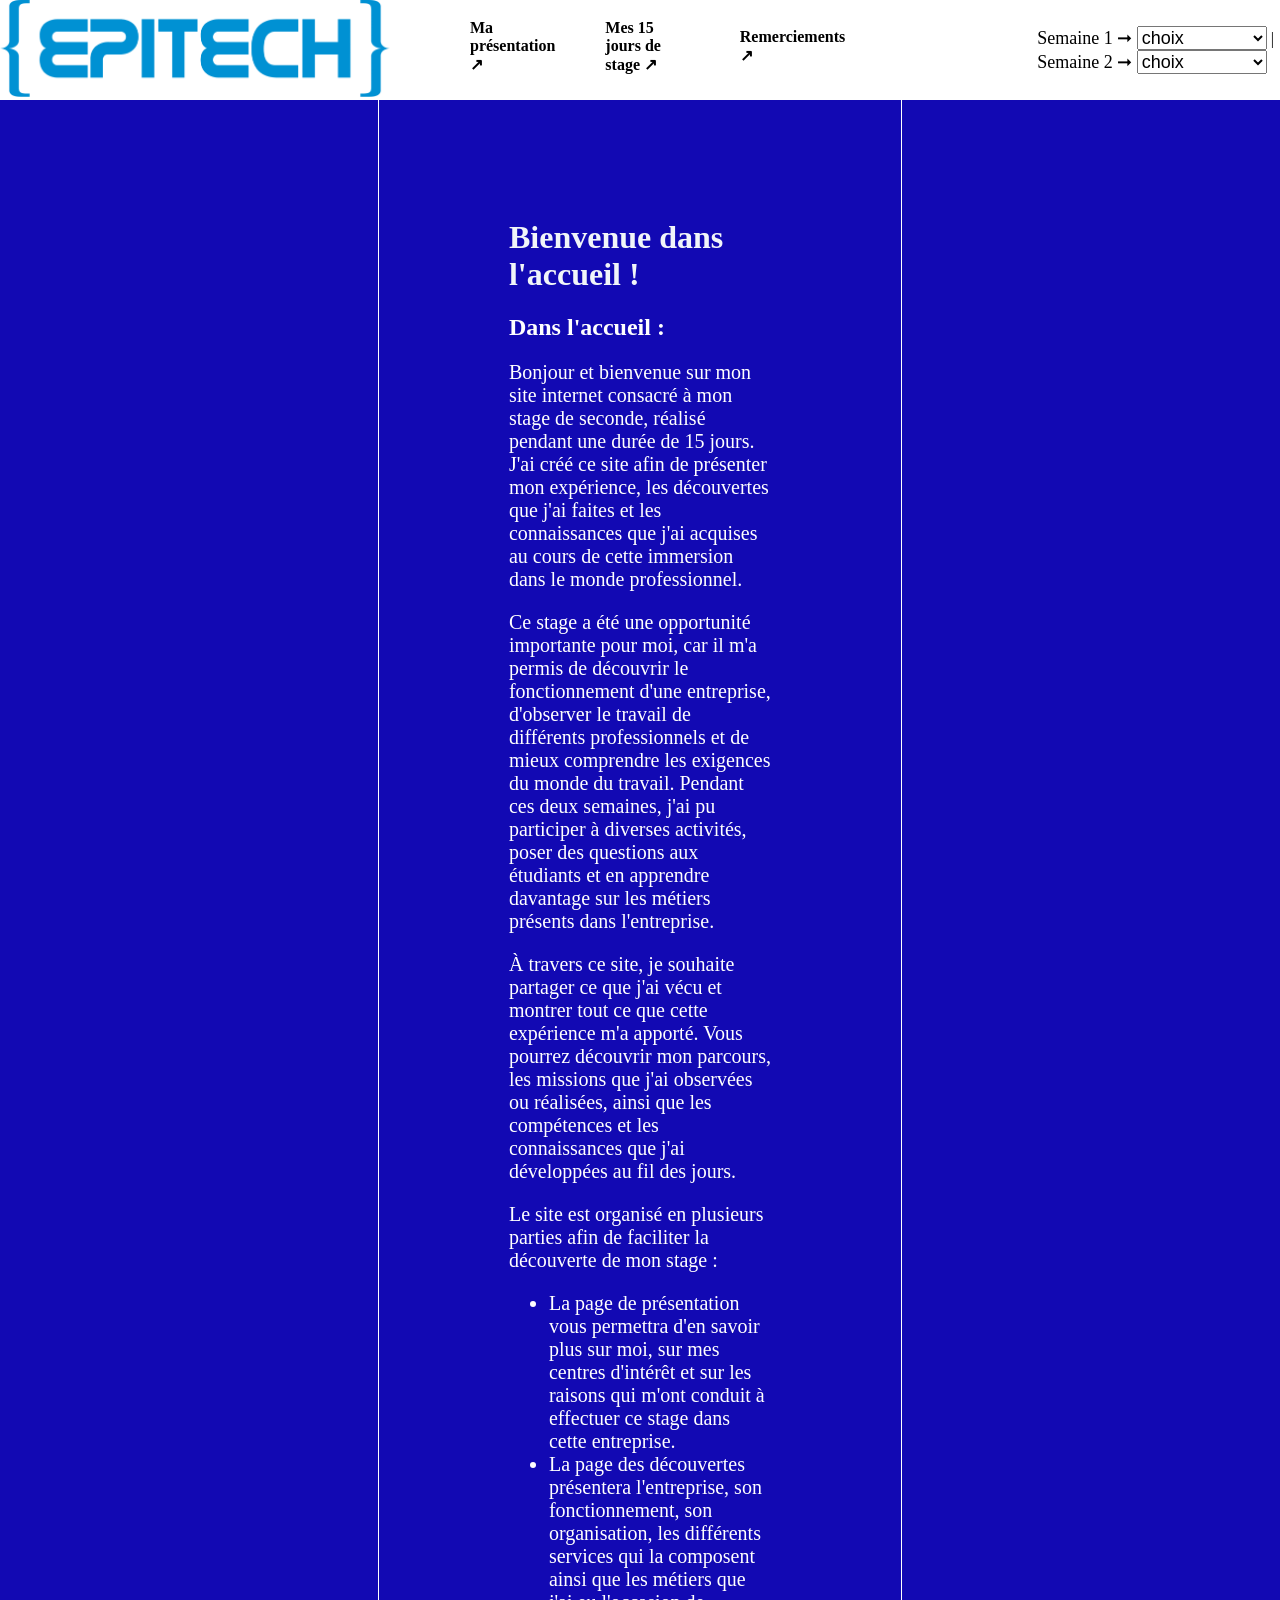
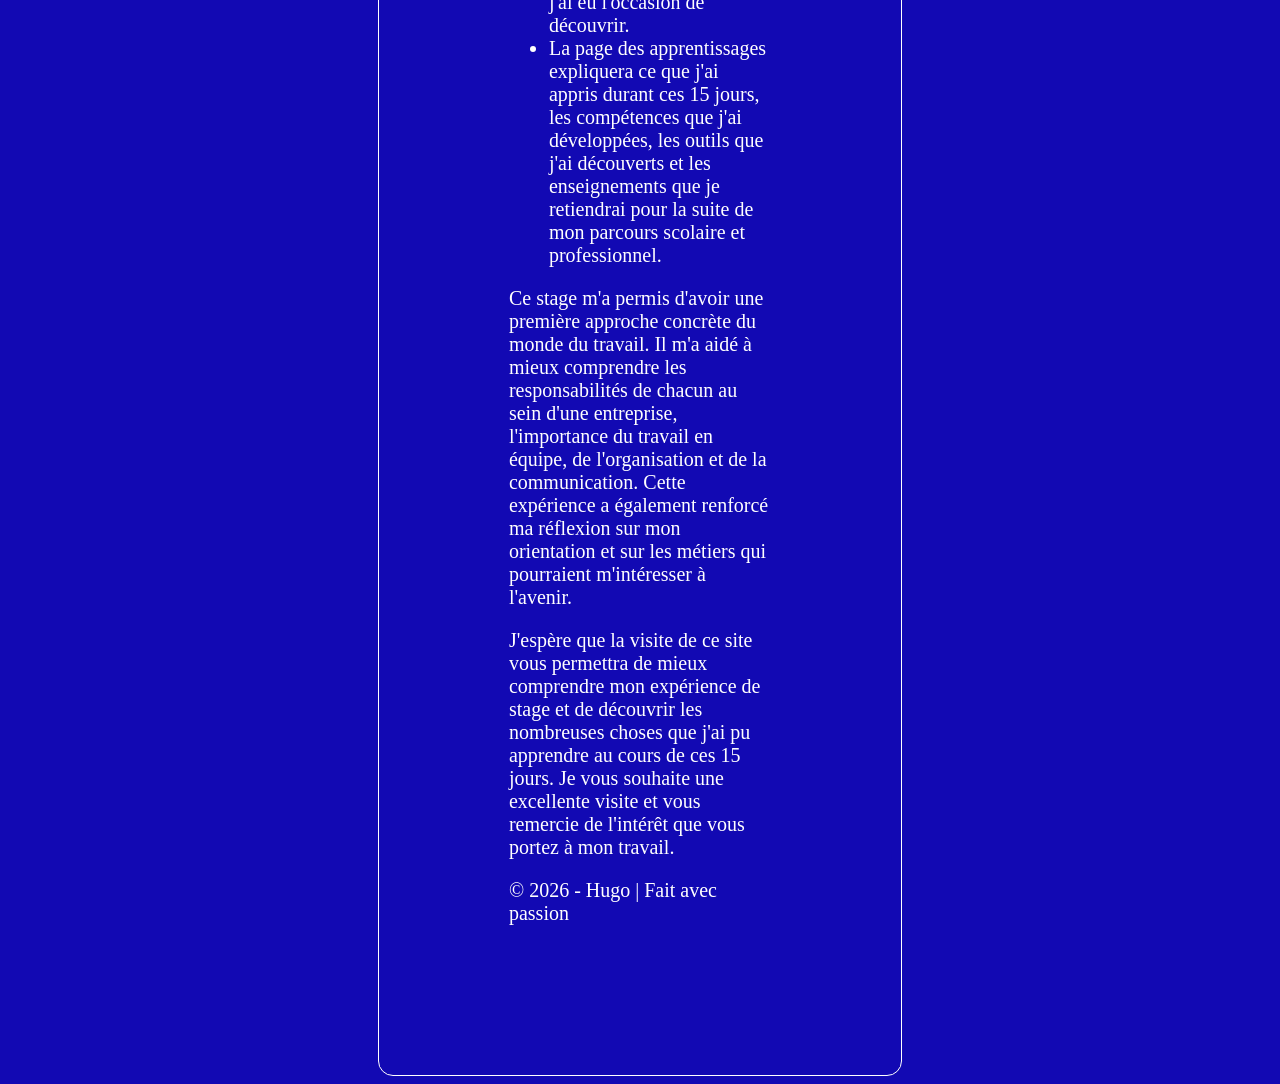
<file: index.html>
<!DOCTYPE html>
<html lang="fr">
<head>
    <meta charset="UTF-8">
    <meta name="viewport" content="width=device-width, initial-scale=1.0">
    <title>Mon Portfolio - Hugo</title>
    <link rel="stylesheet" href="style.css">
    <script src="script.js" defer></script>

    <style>
        header h1 {
            color: #f1f5f9;
        }

        body {
            margin-left: 10cm;
            margin-right: 10cm;
            border: solid 1px white;
            border-radius: 15px;
            padding: 130px;
            background-color: #1209b3;
            font-family: "Times New Roman", serif;
        }

        p {
            color: white;
            font-size: 20px;
        } 

        .button {
            text-decoration: none;
            color: black;
            font-weight: bold;
            margin-top: -8px;
            margin-left: 470px;
        }

        .boutton {
            text-decoration: none;
            color: black;
            font-weight: bold;
            margin-top: -8px;
            margin-left: 50px;
        }

        section h2 {
            color: white;
        }

        img {
            background-color: transparent;
        }

        .topbar {
            position: fixed;
            top: 0;
            left: 0;
            width: 100%;
            height: 100px;
            background: white;
            display: flex;
            justify-content: left;
            align-items: center;
            z-index: 1000;
        }

        .contenu {
            margin-top: 80px;
        }

        .logo {
            position: absolute;
            top: 0;
            left: 0;
            width: 390px; 
        }

        label {
            font-size: 18px;
        }

        select {
            width: 130px;
            font-size: 18px;
        }

        .selection {
            margin-left: 15%;    
        }
    </style>
</head>
<body>

    <div class="topbar">
        <a class="button" href="hugo.html">Ma présentation ↗</a>
             <a href="index.html">
                <a class="boutton" href="bombocla.html">Mes 15 jours de stage ↗</a>
                 <a href="index.html"></a>
             <a href="index.html"><a class="boutton" href="remerciement.html">Remerciements ↗</a>
             <a href="index.html">
    <img src="epitech.png" alt="epitech" class="logo">
        </a>
        <div class="selection">
            <label>Semaine 1 ➞ </label>
            <select id="jours" name="jours">
                <option selected value="">choix</option>
                
                <optgroup label="Journée">
                    <option value="day1.html">Day 1</option>
                    <option value="day2.html">Day 2</option>
                    <option value="day3.html">Day 3</option>
                    <option value="day4.html">Day 4</option>
                    <option value="day5.html">Day 5</option>
                </optgroup>

            </select> |
              <label>Semaine 2 ➞ </label>
            <select id="jour" name="jours">
                <option selected value="">choix</option>
                
                <optgroup label="Journée">
                    <option value="day6.html">Day 6</option>
                    <option value="day7.html">Day 7</option>
                    <option value="day8.html">Day 8</option>
                    <option value="day9.html">Day 9</option>
                </optgroup>

            
            </select>
        </div>
    </div>

    <div class="contenu">
        <header>
            <h1>Bienvenue dans l'accueil !</h1>
        </header>

        <main>
            <section>
                <h2>Dans l'accueil :</h2>
                <p>Bonjour et bienvenue sur mon site internet consacré à mon stage de seconde, réalisé pendant une durée de 15 jours.
                J'ai créé ce site afin de présenter mon expérience, les découvertes que j'ai faites et les connaissances que j'ai acquises au cours de cette immersion dans le monde professionnel.</p>

                <p>Ce stage a été une opportunité importante pour moi, car il m'a permis de découvrir le fonctionnement d'une entreprise, d'observer le travail de différents professionnels et de mieux comprendre les exigences du monde du travail.
                Pendant ces deux semaines, j'ai pu participer à diverses activités, poser des questions aux étudiants et en apprendre davantage sur les métiers présents dans l'entreprise.</p>

                <p>À travers ce site, je souhaite partager ce que j'ai vécu et montrer tout ce que cette expérience m'a apporté. Vous pourrez découvrir mon parcours, les missions que j'ai observées ou réalisées, ainsi que les compétences et les connaissances que j'ai développées au fil des jours.</p>

                <p>Le site est organisé en plusieurs parties afin de faciliter la découverte de mon stage :</p>
                
                <ul>
                    <li style="color: white; font-size: 20px;">La page de présentation vous permettra d'en savoir plus sur moi, sur mes centres d'intérêt et sur les raisons qui m'ont conduit à effectuer ce stage dans cette entreprise.</li>
                    <li style="color: white; font-size: 20px;">La page des découvertes présentera l'entreprise, son fonctionnement, son organisation, les différents services qui la composent ainsi que les métiers que j'ai eu l'occasion de découvrir.</li>
                    <li style="color: white; font-size: 20px;">La page des apprentissages expliquera ce que j'ai appris durant ces 15 jours, les compétences que j'ai développées, les outils que j'ai découverts et les enseignements que je retiendrai pour la suite de mon parcours scolaire et professionnel.</li>
                </ul>

                <p>Ce stage m'a permis d'avoir une première approche concrète du monde du travail. Il m'a aidé à mieux comprendre les responsabilités de chacun au sein d'une entreprise, l'importance du travail en équipe, de l'organisation et de la communication. Cette expérience a également renforcé ma réflexion sur mon orientation et sur les métiers qui pourraient m'intéresser à l'avenir.</p>

                <p>J'espère que la visite de ce site vous permettra de mieux comprendre mon expérience de stage et de découvrir les nombreuses choses que j'ai pu apprendre au cours de ces 15 jours. Je vous souhaite une excellente visite et vous remercie de l'intérêt que vous portez à mon travail.</p>
            </section>
        </main>

        <footer>
            <p>© 2026 - Hugo | Fait avec passion</p>
        </footer>
    </div>

</body>
</html>
</file>
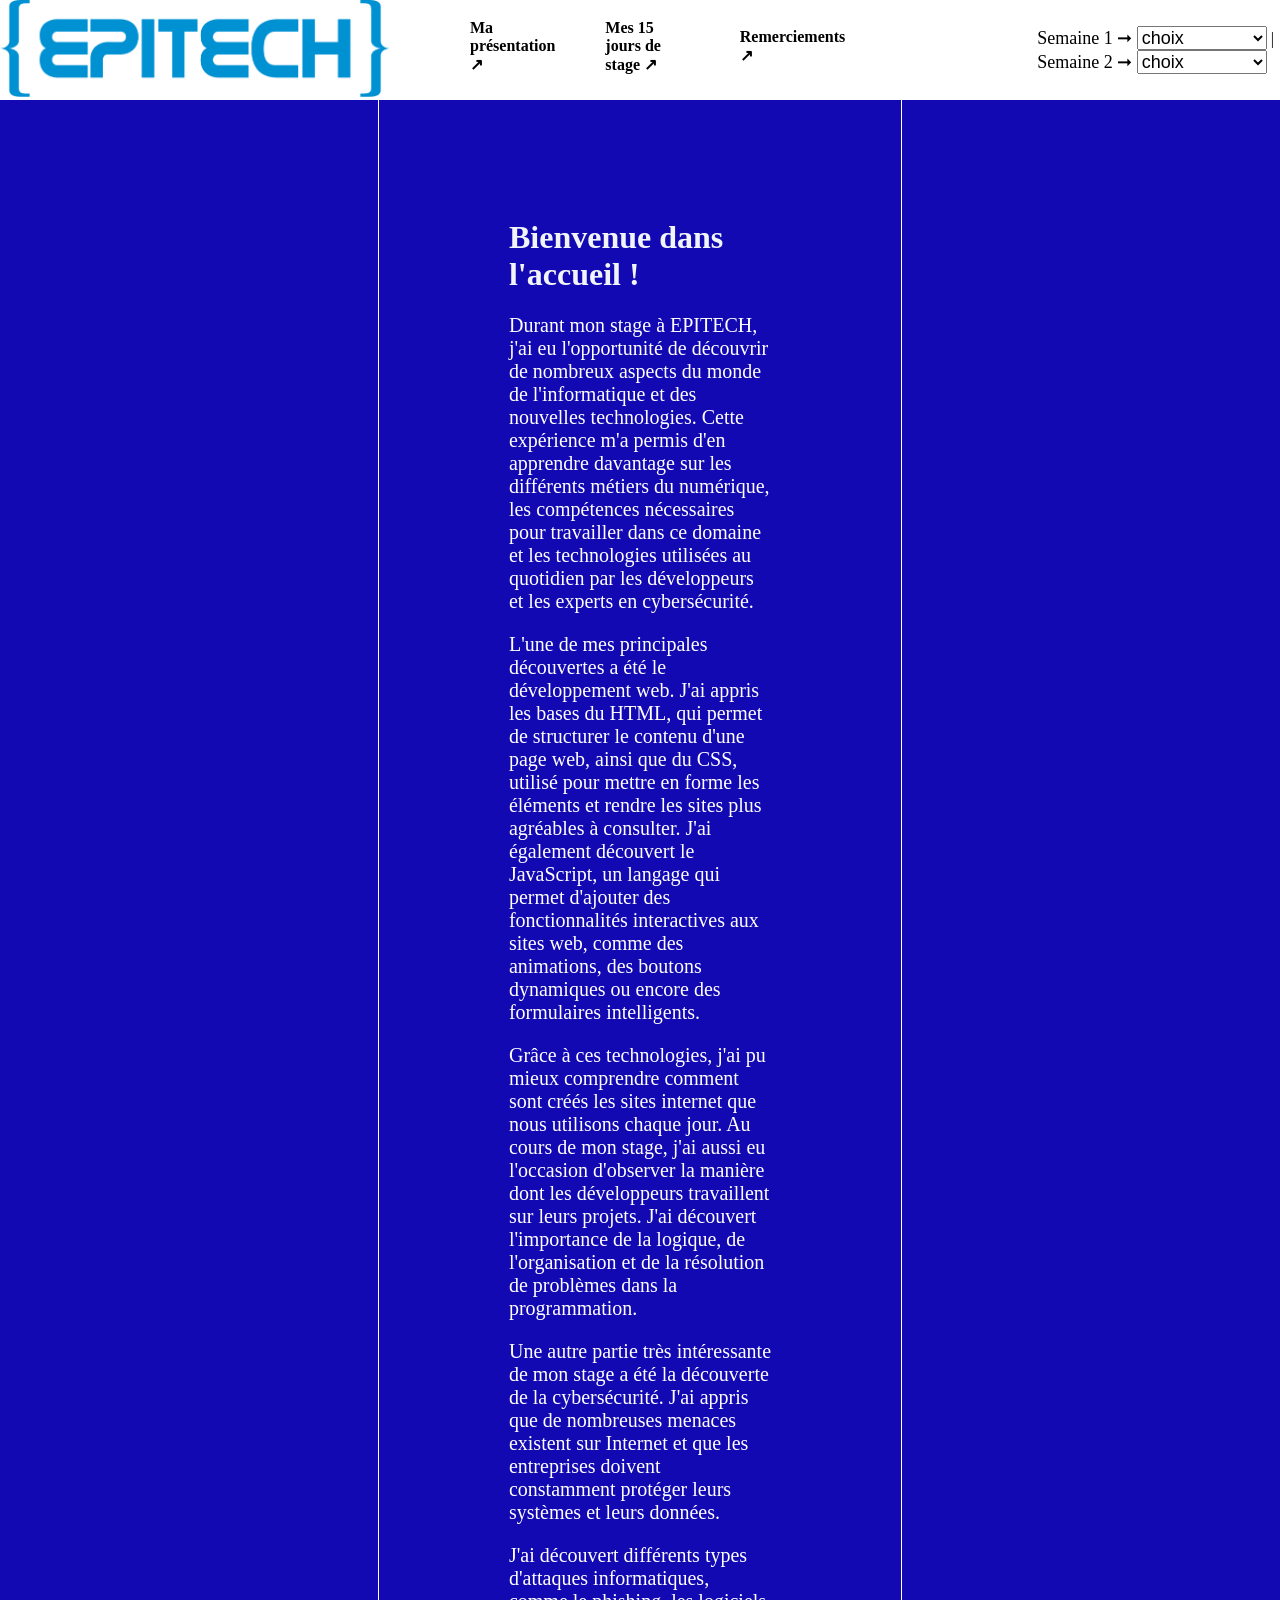
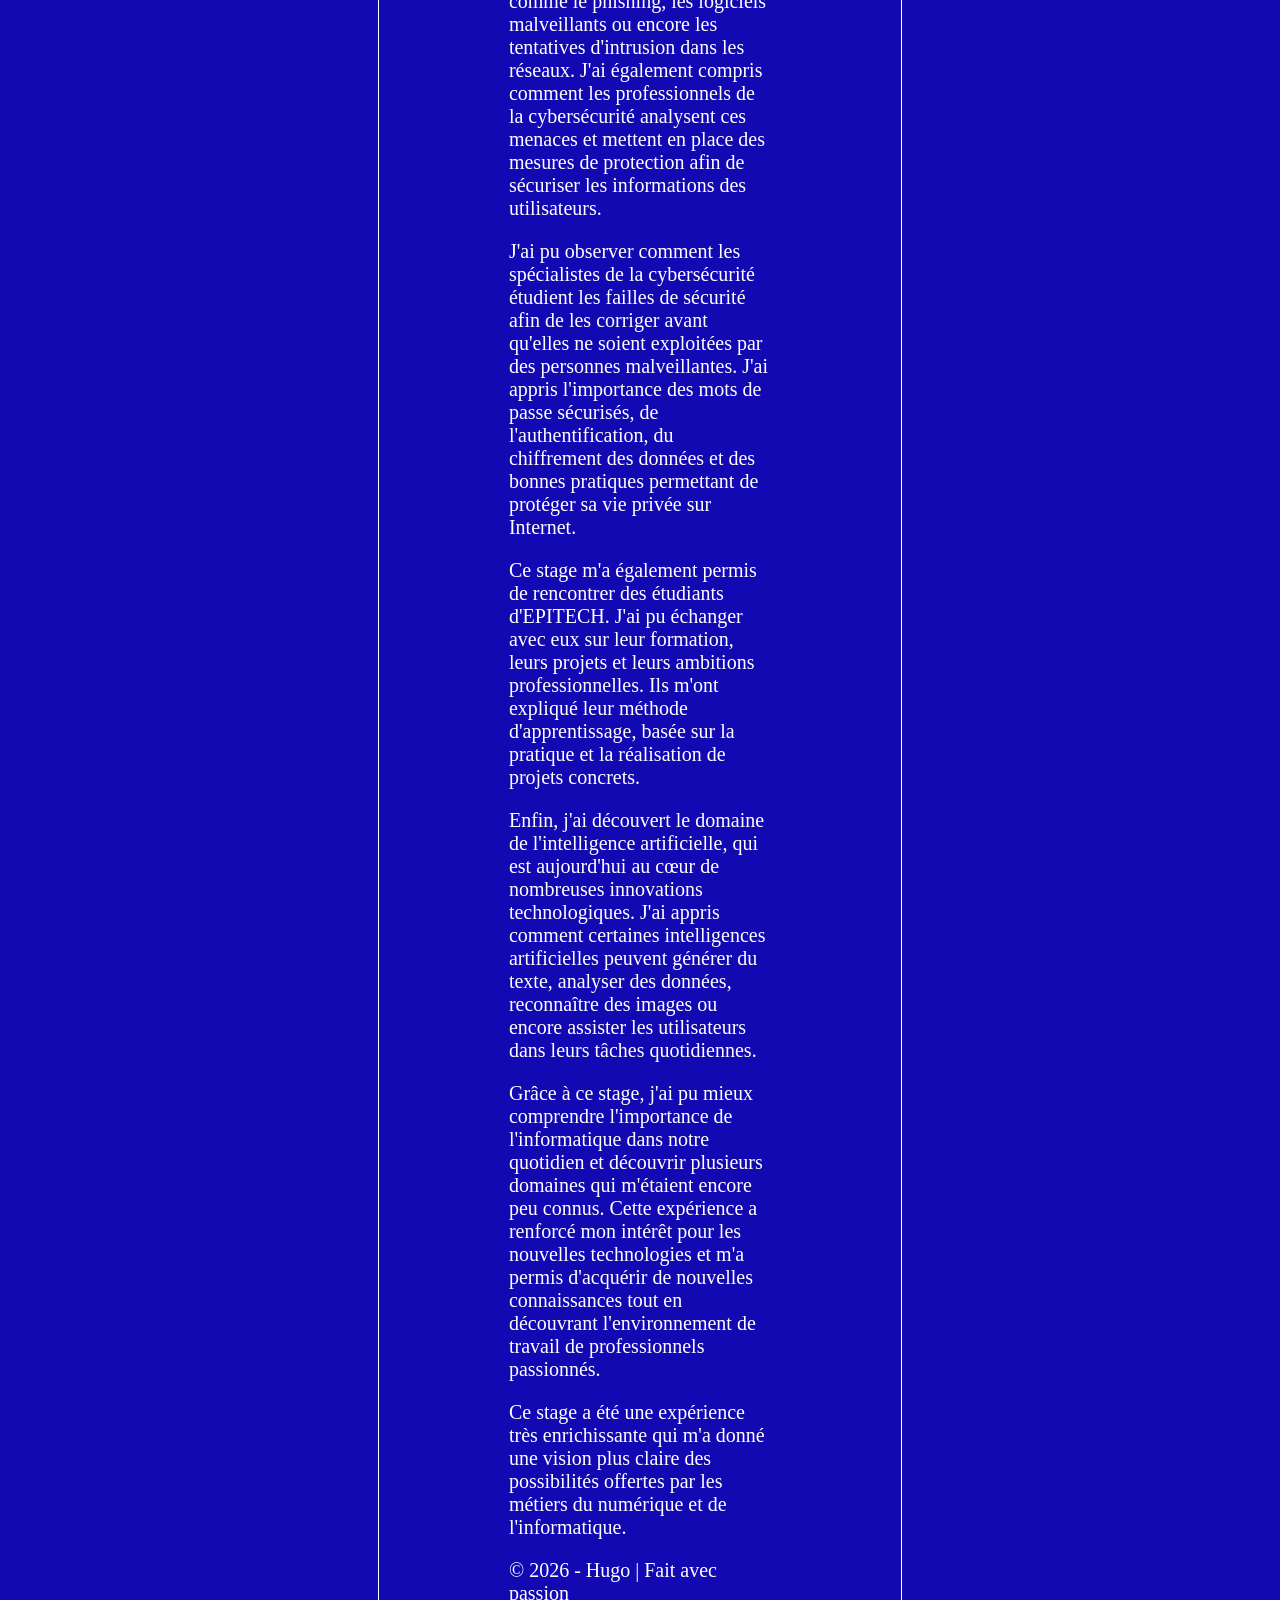
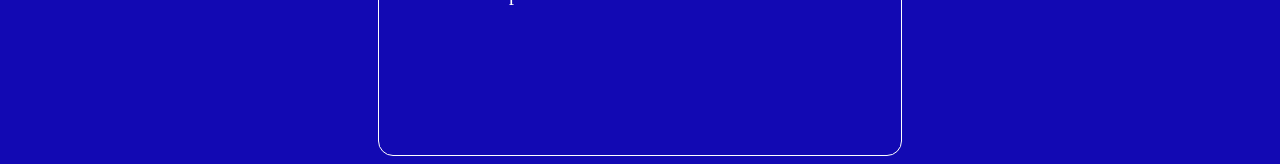
<file: bombocla.html>
<!DOCTYPE html>
<html lang="fr">
<head>
    <meta charset="UTF-8">
    <meta name="viewport" content="width=device-width, initial-scale=1.0">
    <title>Mon Portfolio - Hugo</title>
    <link rel="stylesheet" href="style.css">
    <script src="script.js" defer></script>

    <style>
        header h1 {
            color: #f1f5f9;
        }

        body {
            margin-left: 10cm;
            margin-right: 10cm;
            border: solid 1px white;
            border-radius: 15px;
            padding: 130px;
            background-color: #1209b3;
            font-family: "Times New Roman", serif;
        }

        p {
            color: white;
            font-size: 20px;
        } 

        .button {
            text-decoration: none;
            color: black;
            font-weight: bold;
            margin-top: -8px;
            margin-left: 470px;
        }

        .boutton {
            text-decoration: none;
            color: black;
            font-weight: bold;
            margin-top: -8px;
            margin-left: 50px;
        }

        section h2 {
            color: white;
        }

        img {
            background-color: transparent;
        }

        .topbar {
            position: fixed;
            top: 0;
            left: 0;
            width: 100%;
            height: 100px;
            background: white;
            display: flex;
            justify-content: left;
            align-items: center;
            z-index: 1000;
        }

        .contenu {
            margin-top: 80px;
        }

        .logo {
            position: absolute;
            top: 0;
            left: 0;
            width: 390px; 
        }

        label {
            font-size: 18px;
        }

        select {
            width: 130px;
            font-size: 18px;
        }

        .selection {
            margin-left: 15%;    
        }
    </style>
</head>
<body>

    <div class="topbar">
        <a class="button" href="hugo.html">Ma présentation ↗</a>
             <a href="index.html">
                <a class="boutton" href="bombocla.html">Mes 15 jours de stage ↗</a>
                 <a href="index.html"></a>
             <a href="index.html"><a class="boutton" href="remerciement.html">Remerciements ↗</a>
             <a href="index.html">
    <img src="epitech.png" alt="epitech" class="logo">
        </a>
        <div class="selection">
            <label>Semaine 1 ➞ </label>
            <select id="jours" name="jours">
                <option selected value="">choix</option>
                
                <optgroup label="Journée">
                    <option value="day1.html">Day 1</option>
                    <option value="day2.html">Day 2</option>
                    <option value="day3.html">Day 3</option>
                    <option value="day4.html">Day 4</option>
                    <option value="day5.html">Day 5</option>
                </optgroup>

            </select> |
              <label>Semaine 2 ➞ </label>
            <select id="jour" name="jours">
                <option selected value="">choix</option>
                
                <optgroup label="Journée">
                    <option value="day6.html">Day 6</option>
                    <option value="day7.html">Day 7</option>
                    <option value="day8.html">Day 8</option>
                    <option value="day9.html">Day 9</option>
                </optgroup>

            
            </select>
        </div>
    </div>

    <div class="contenu">
        <header>
            <h1>Bienvenue dans l'accueil !</h1>
        </header>

        <main>
            <section>
                <p>
                    Durant mon stage à EPITECH, j'ai eu l'opportunité de découvrir de nombreux aspects du monde de
                    l'informatique et des nouvelles technologies. Cette expérience m'a permis d'en apprendre davantage
                    sur les différents métiers du numérique, les compétences nécessaires pour travailler dans ce
                    domaine et les technologies utilisées au quotidien par les développeurs et les experts en
                    cybersécurité.
                </p>

                <p>
                    L'une de mes principales découvertes a été le développement web. J'ai appris les bases du HTML,
                    qui permet de structurer le contenu d'une page web, ainsi que du CSS, utilisé pour mettre en forme
                    les éléments et rendre les sites plus agréables à consulter. J'ai également découvert le
                    JavaScript, un langage qui permet d'ajouter des fonctionnalités interactives aux sites web, comme
                    des animations, des boutons dynamiques ou encore des formulaires intelligents.
                </p>

                <p>
                    Grâce à ces technologies, j'ai pu mieux comprendre comment sont créés les sites internet que nous
                    utilisons chaque jour. Au cours de mon stage, j'ai aussi eu l'occasion d'observer la manière dont
                    les développeurs travaillent sur leurs projets. J'ai découvert l'importance de la logique, de
                    l'organisation et de la résolution de problèmes dans la programmation.
                </p>

                <p>
                    Une autre partie très intéressante de mon stage a été la découverte de la cybersécurité. J'ai
                    appris que de nombreuses menaces existent sur Internet et que les entreprises doivent constamment
                    protéger leurs systèmes et leurs données.
                </p>

                <p>
                    J'ai découvert différents types d'attaques informatiques, comme le phishing, les logiciels
                    malveillants ou encore les tentatives d'intrusion dans les réseaux. J'ai également compris comment
                    les professionnels de la cybersécurité analysent ces menaces et mettent en place des mesures de
                    protection afin de sécuriser les informations des utilisateurs.
                </p>

                <p>
                    J'ai pu observer comment les spécialistes de la cybersécurité étudient les failles de sécurité
                    afin de les corriger avant qu'elles ne soient exploitées par des personnes malveillantes. J'ai
                    appris l'importance des mots de passe sécurisés, de l'authentification, du chiffrement des données
                    et des bonnes pratiques permettant de protéger sa vie privée sur Internet.
                </p>

                <p>
                    Ce stage m'a également permis de rencontrer des étudiants d'EPITECH. J'ai pu échanger avec eux sur
                    leur formation, leurs projets et leurs ambitions professionnelles. Ils m'ont expliqué leur méthode
                    d'apprentissage, basée sur la pratique et la réalisation de projets concrets.
                </p>

                <p>
                    Enfin, j'ai découvert le domaine de l'intelligence artificielle, qui est aujourd'hui au cœur de
                    nombreuses innovations technologiques. J'ai appris comment certaines intelligences artificielles
                    peuvent générer du texte, analyser des données, reconnaître des images ou encore assister les
                    utilisateurs dans leurs tâches quotidiennes.
                </p>

                <p>
                    Grâce à ce stage, j'ai pu mieux comprendre l'importance de l'informatique dans notre quotidien et
                    découvrir plusieurs domaines qui m'étaient encore peu connus. Cette expérience a renforcé mon
                    intérêt pour les nouvelles technologies et m'a permis d'acquérir de nouvelles connaissances tout en
                    découvrant l'environnement de travail de professionnels passionnés.
                </p>

                <p>
                    Ce stage a été une expérience très enrichissante qui m'a donné une vision plus claire des
                    possibilités offertes par les métiers du numérique et de l'informatique.
                </p>
                </section>
                </main>

        <footer>
            <p>© 2026 - Hugo | Fait avec passion</p>
        </footer>
    </div>

</body>
</html>
</file>
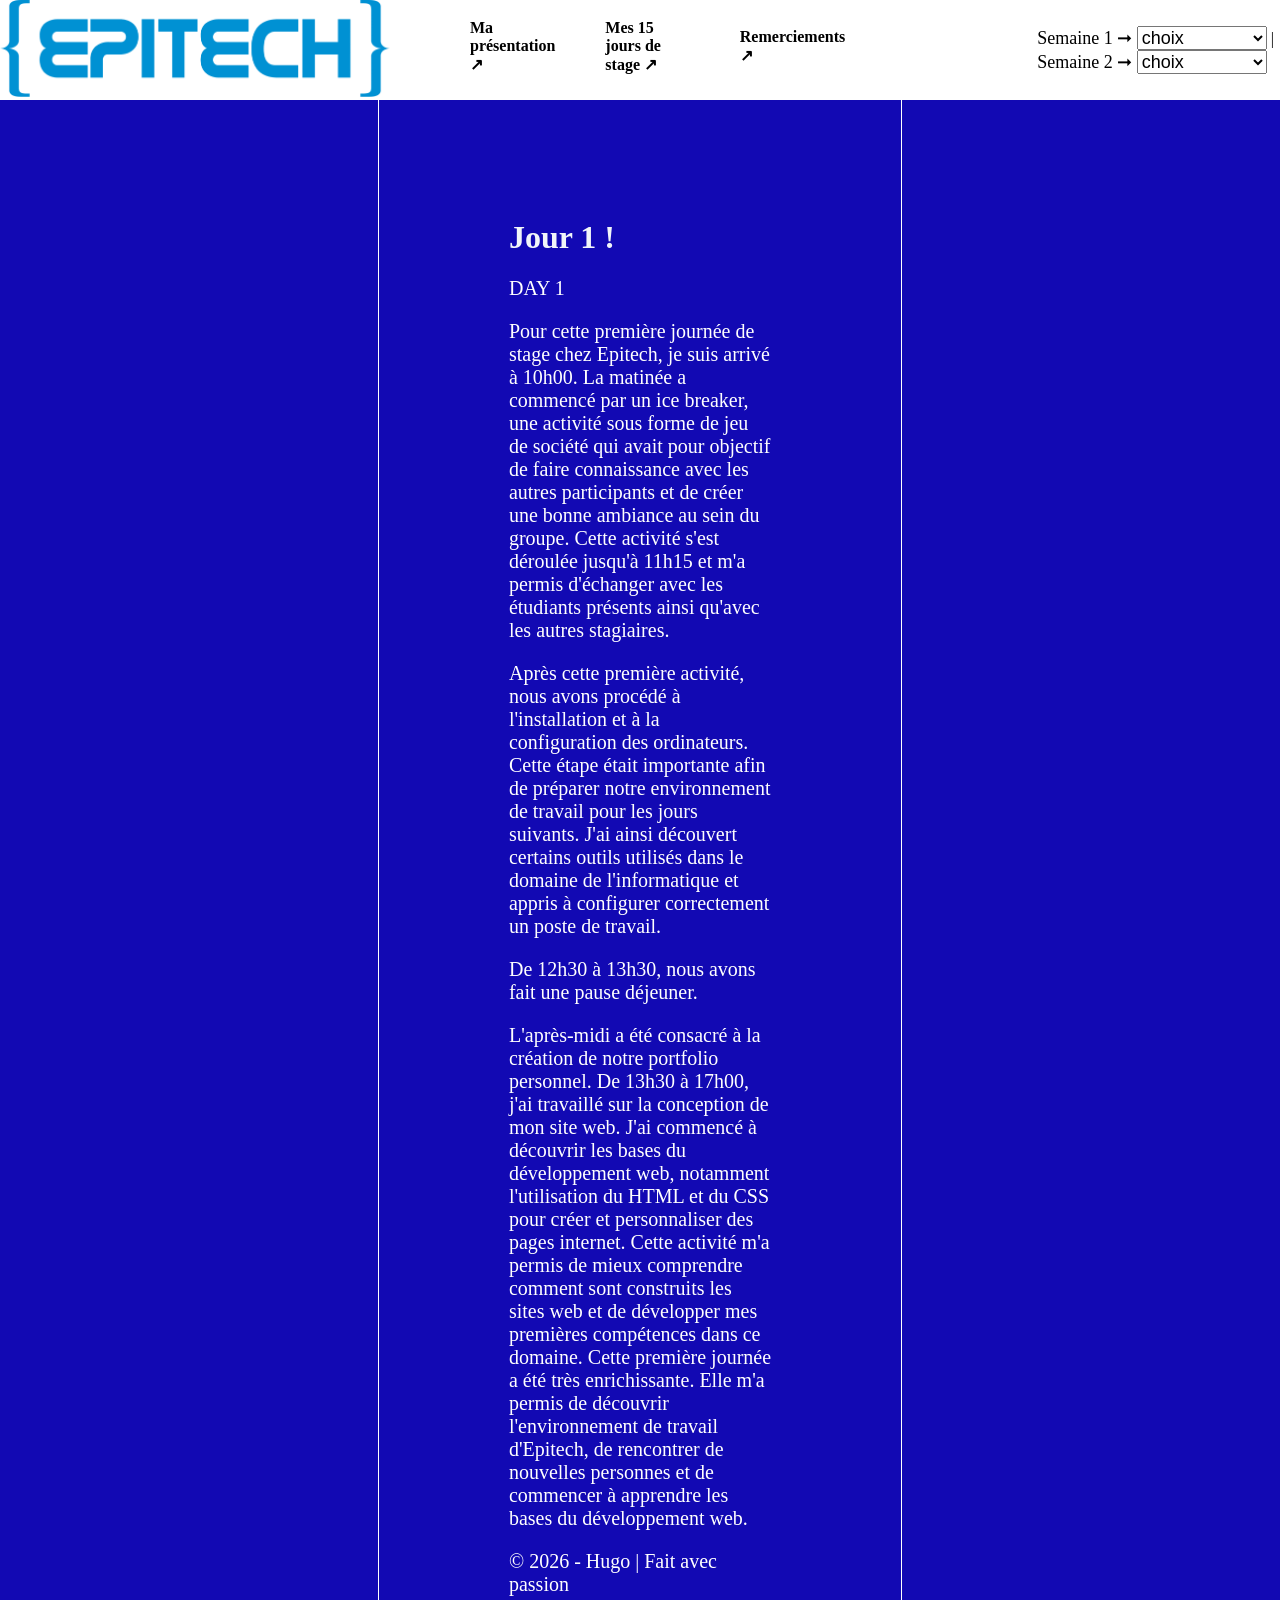
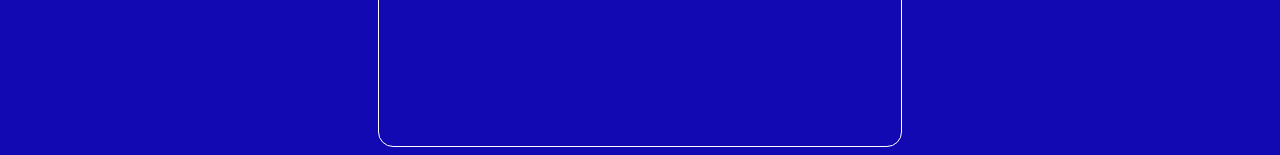
<file: day1.html>
<!DOCTYPE html>
<html lang="fr">
<head>
    <meta charset="UTF-8">
    <meta name="viewport" content="width=device-width, initial-scale=1.0">
    <title>Mon Portfolio - Hugo</title>
    <link rel="stylesheet" href="style.css">
    <script src="script.js" defer></script>

    <style>
        header h1 {
            color: #f1f5f9;
        }

        body {
            margin-left: 10cm;
            margin-right: 10cm;
            border: solid 1px white;
            border-radius: 15px;
            padding: 130px;
            background-color: #1209b3;
            font-family: "Times New Roman", serif;
        }

        p {
            color: white;
            font-size: 20px;
        } 

        .button {
            text-decoration: none;
            color: black;
            font-weight: bold;
            margin-top: -8px;
            margin-left: 470px;
        }

        .boutton {
            text-decoration: none;
            color: black;
            font-weight: bold;
            margin-top: -8px;
            margin-left: 50px;
        }

        section h2 {
            color: white;
        }

        img {
            background-color: transparent;
        }

        .topbar {
            position: fixed;
            top: 0;
            left: 0;
            width: 100%;
            height: 100px;
            background: white;
            display: flex;
            justify-content: left;
            align-items: center;
            z-index: 1000;
        }

        .contenu {
            margin-top: 80px;
        }

        .logo {
            position: absolute;
            top: 0;
            left: 0;
            width: 390px; 
        }

        label {
            font-size: 18px;
        }

        select {
            width: 130px;
            font-size: 18px;
        }

        .selection {
            margin-left: 15%;    
        }
    </style>
</head>
<body>

    <div class="topbar">
        <a class="button" href="hugo.html">Ma présentation ↗</a>
             <a href="index.html">
                <a class="boutton" href="bombocla.html">Mes 15 jours de stage ↗</a>
                 <a href="index.html"></a>
             <a href="index.html"><a class="boutton" href="remerciement.html">Remerciements ↗</a>
             <a href="index.html">
    <img src="epitech.png" alt="epitech" class="logo">
        </a>
        <div class="selection">
            <label>Semaine 1 ➞ </label>
            <select id="jours" name="jours">
                <option selected value="">choix</option>
                
                <optgroup label="Journée">
                    <option value="day1.html">Day 1</option>
                    <option value="day2.html">Day 2</option>
                    <option value="day3.html">Day 3</option>
                    <option value="day4.html">Day 4</option>
                    <option value="day5.html">Day 5</option>
                </optgroup>

            </select> |
              <label>Semaine 2 ➞ </label>
            <select id="jour" name="jours">
                <option selected value="">choix</option>
                
                <optgroup label="Journée">
                    <option value="day6.html">Day 6</option>
                    <option value="day7.html">Day 7</option>
                    <option value="day8.html">Day 8</option>
                    <option value="day9.html">Day 9</option>
                </optgroup>

            
            </select>
        </div>
    </div>

    <div class="contenu">
        <header>
            <h1>Jour 1 !</h1>
        </header>

        <main>
            <section>
                <p>DAY 1</p>

<p>Pour cette première journée de stage chez Epitech, je suis arrivé à 10h00. La matinée a commencé par un ice breaker, une activité sous forme de jeu de société qui avait pour objectif de faire connaissance avec les autres participants et de créer une bonne ambiance au sein du groupe. Cette activité s'est déroulée jusqu'à 11h15 et m'a permis d'échanger avec les étudiants présents ainsi qu'avec les autres stagiaires.</p>

<p>Après cette première activité, nous avons procédé à l'installation et à la configuration des ordinateurs. Cette étape était importante afin de préparer notre environnement de travail pour les jours suivants. J'ai ainsi découvert certains outils utilisés dans le domaine de l'informatique et appris à configurer correctement un poste de travail.</p>

<p>De 12h30 à 13h30, nous avons fait une pause déjeuner.</p>

<p>L'après-midi a été consacré à la création de notre portfolio personnel. De 13h30 à 17h00, j'ai travaillé sur la conception de mon site web. J'ai commencé à découvrir les bases du développement web, notamment l'utilisation du HTML et du CSS pour créer et personnaliser des pages internet. Cette activité m'a permis de mieux comprendre comment sont construits les sites web et de développer mes premières compétences dans ce domaine.

Cette première journée a été très enrichissante. Elle m'a permis de découvrir l'environnement de travail d'Epitech, de rencontrer de nouvelles personnes et de commencer à apprendre les bases du développement web.
</p>        
</main>
    </section>

        <footer>
            <p>© 2026 - Hugo | Fait avec passion</p>
        </footer>
    </div>

</body>
</html>
</file>
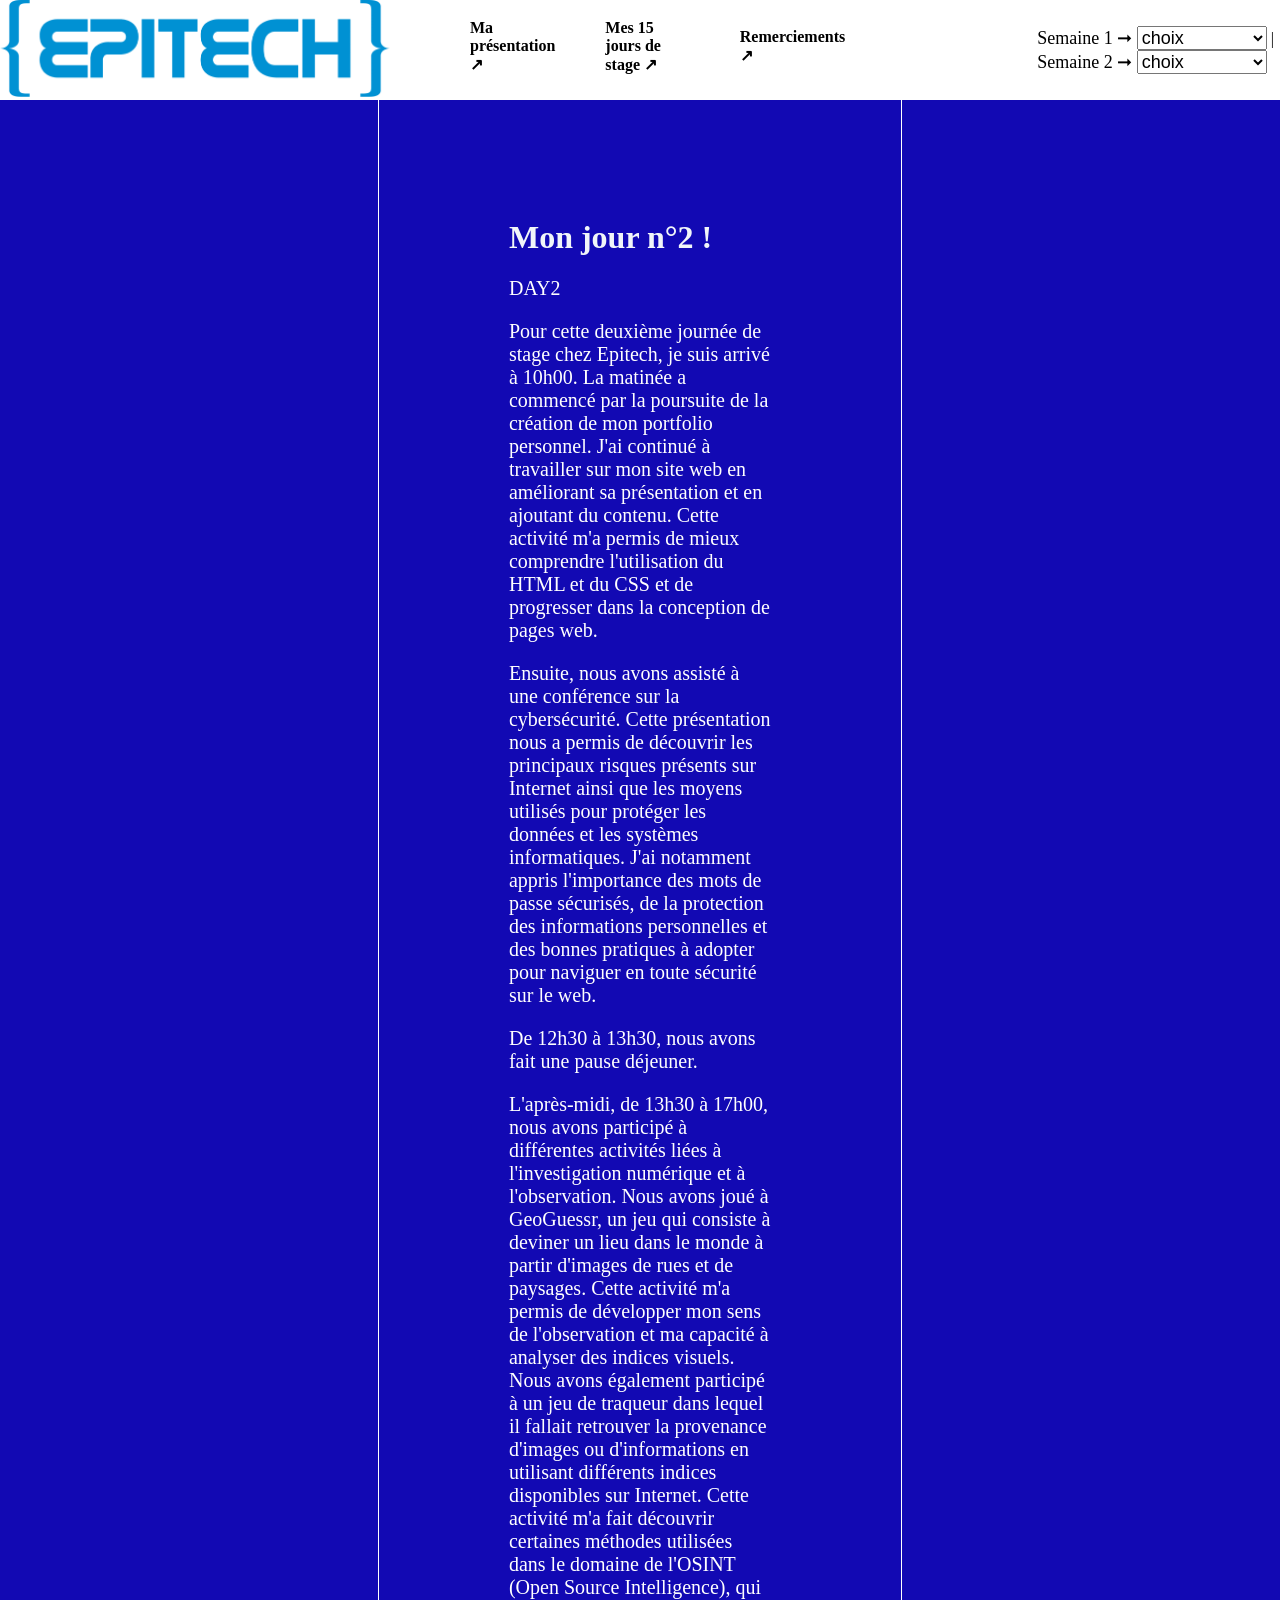
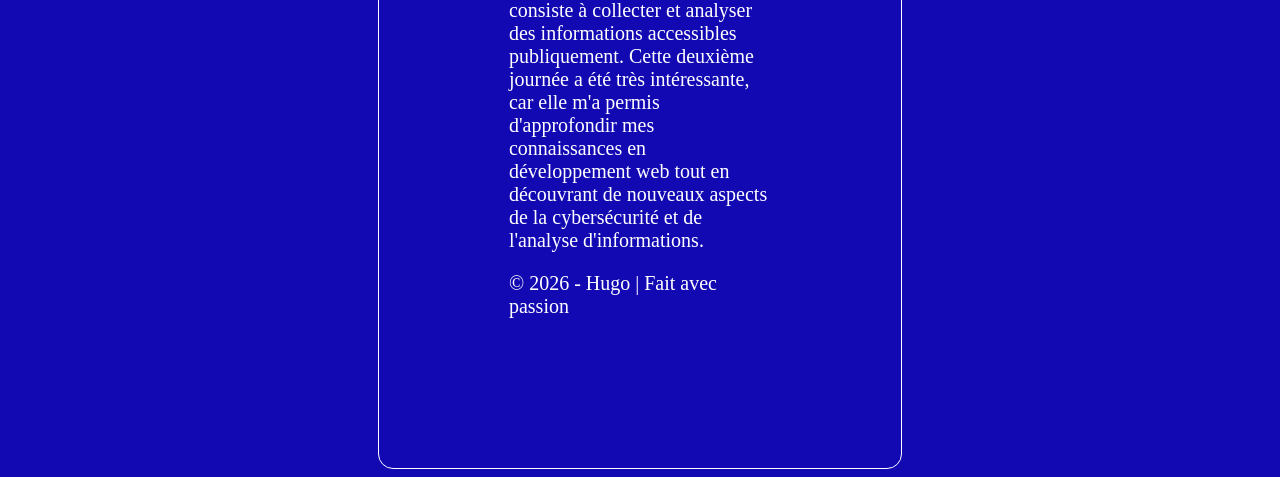
<file: day2.html>
<!DOCTYPE html>
<html lang="fr">
<head>
    <meta charset="UTF-8">
    <meta name="viewport" content="width=device-width, initial-scale=1.0">
    <title>Mon Portfolio - Hugo</title>
    <link rel="stylesheet" href="style.css">
    <script src="script.js" defer></script>

    <style>
        header h1 {
            color: #f1f5f9;
        }

        body {
            margin-left: 10cm;
            margin-right: 10cm;
            border: solid 1px white;
            border-radius: 15px;
            padding: 130px;
            background-color: #1209b3;
            font-family: "Times New Roman", serif;
        }

        p {
            color: white;
            font-size: 20px;
        } 

        .button {
            text-decoration: none;
            color: black;
            font-weight: bold;
            margin-top: -8px;
            margin-left: 470px;
        }

        .boutton {
            text-decoration: none;
            color: black;
            font-weight: bold;
            margin-top: -8px;
            margin-left: 50px;
        }

        section h2 {
            color: white;
        }

        img {
            background-color: transparent;
        }

        .topbar {
            position: fixed;
            top: 0;
            left: 0;
            width: 100%;
            height: 100px;
            background: white;
            display: flex;
            justify-content: left;
            align-items: center;
            z-index: 1000;
        }

        .contenu {
            margin-top: 80px;
        }

        .logo {
            position: absolute;
            top: 0;
            left: 0;
            width: 390px; 
        }

        label {
            font-size: 18px;
        }

        select {
            width: 130px;
            font-size: 18px;
        }

        .selection {
            margin-left: 15%;    
        }
    </style>
</head>
<body>

    <div class="topbar">
        <a class="button" href="hugo.html">Ma présentation ↗</a>
             <a href="index.html">
                <a class="boutton" href="bombocla.html">Mes 15 jours de stage ↗</a>
                 <a href="index.html"></a>
             <a href="index.html"><a class="boutton" href="remerciement.html">Remerciements ↗</a>
             <a href="index.html">
    <img src="epitech.png" alt="epitech" class="logo">
        </a>
        <div class="selection">
            <label>Semaine 1 ➞ </label>
            <select id="jours" name="jours">
                <option selected value="">choix</option>
                
                <optgroup label="Journée">
                    <option value="day1.html">Day 1</option>
                    <option value="day2.html">Day 2</option>
                    <option value="day3.html">Day 3</option>
                    <option value="day4.html">Day 4</option>
                    <option value="day5.html">Day 5</option>
                </optgroup>

            </select> |
              <label>Semaine 2 ➞ </label>
            <select id="jour" name="jours">
                <option selected value="">choix</option>
                
                <optgroup label="Journée">
                    <option value="day6.html">Day 6</option>
                    <option value="day7.html">Day 7</option>
                    <option value="day8.html">Day 8</option>
                    <option value="day9.html">Day 9</option>
                </optgroup>

            
            </select>
        </div>
    </div>

    <div class="contenu">
        <header>
            <h1> Mon jour n°2 !</h1>
</header>

<main>
<section>
<p>DAY2</p>

<P>

Pour cette deuxième journée de stage chez Epitech, je suis arrivé à 10h00. La matinée a commencé par la poursuite de la création de mon portfolio personnel. J'ai continué à travailler sur mon site web en améliorant sa présentation et en ajoutant du contenu. Cette activité m'a permis de mieux comprendre l'utilisation du HTML et du CSS et de progresser dans la conception de pages web.</P>

<P>Ensuite, nous avons assisté à une conférence sur la cybersécurité. Cette présentation nous a permis de découvrir les principaux risques présents sur Internet ainsi que les moyens utilisés pour protéger les données et les systèmes informatiques. J'ai notamment appris l'importance des mots de passe sécurisés, de la protection des informations personnelles et des bonnes pratiques à adopter pour naviguer en toute sécurité sur le web.

</P>
  <P>  De 12h30 à 13h30, nous avons fait une pause déjeuner.</P>

<P>L'après-midi, de 13h30 à 17h00, nous avons participé à différentes activités liées à l'investigation numérique et à l'observation. Nous avons joué à GeoGuessr, un jeu qui consiste à deviner un lieu dans le monde à partir d'images de rues et de paysages. Cette activité m'a permis de développer mon sens de l'observation et ma capacité à analyser des indices visuels. Nous avons également participé à un jeu de traqueur dans lequel il fallait retrouver la provenance d'images ou d'informations en utilisant différents indices disponibles sur Internet. Cette activité m'a fait découvrir certaines méthodes utilisées dans le domaine de l'OSINT (Open Source Intelligence), qui consiste à collecter et analyser des informations accessibles publiquement.

Cette deuxième journée a été très intéressante, car elle m'a permis d'approfondir mes connaissances en développement web tout en découvrant de nouveaux aspects de la cybersécurité et de l'analyse d'informations.

</p>
</main>
    </section>

        <footer>
            <p>© 2026 - Hugo | Fait avec passion</p>
        </footer>
    </div>

</body>
</html>
</file>
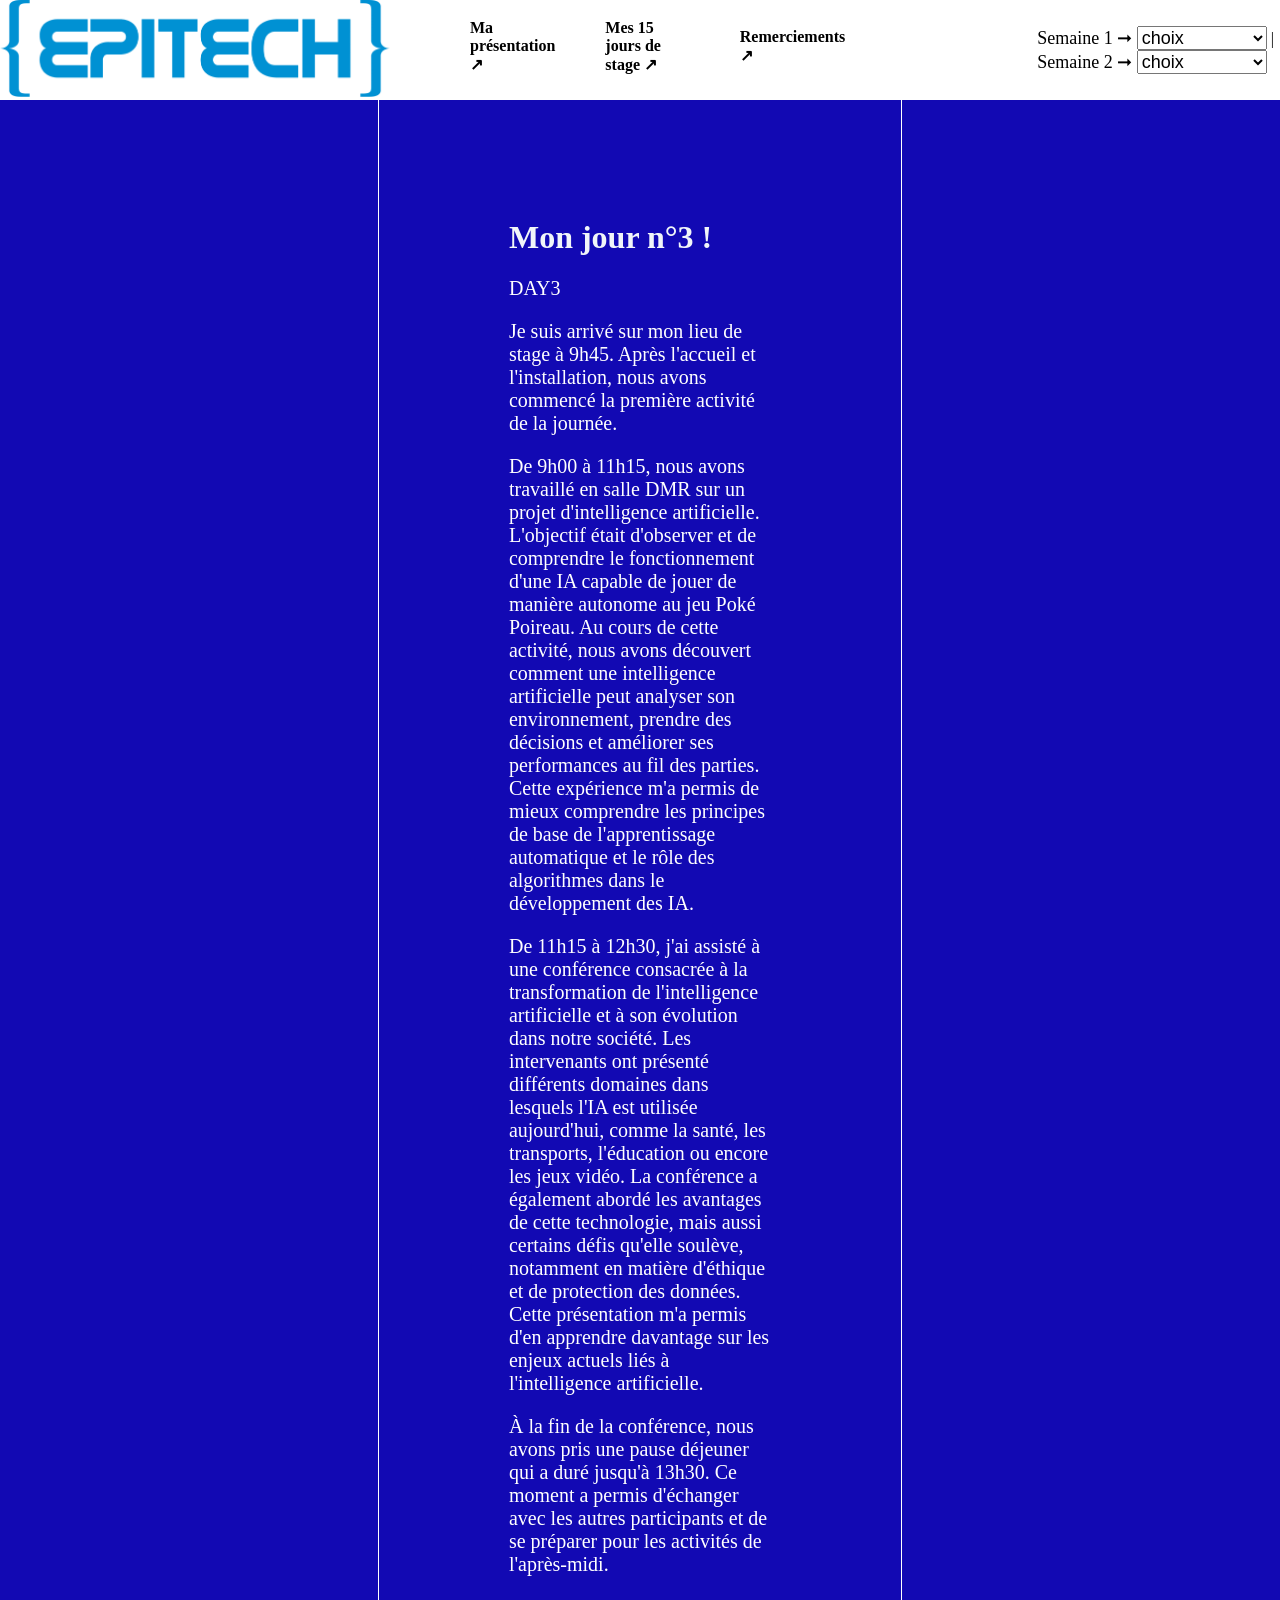
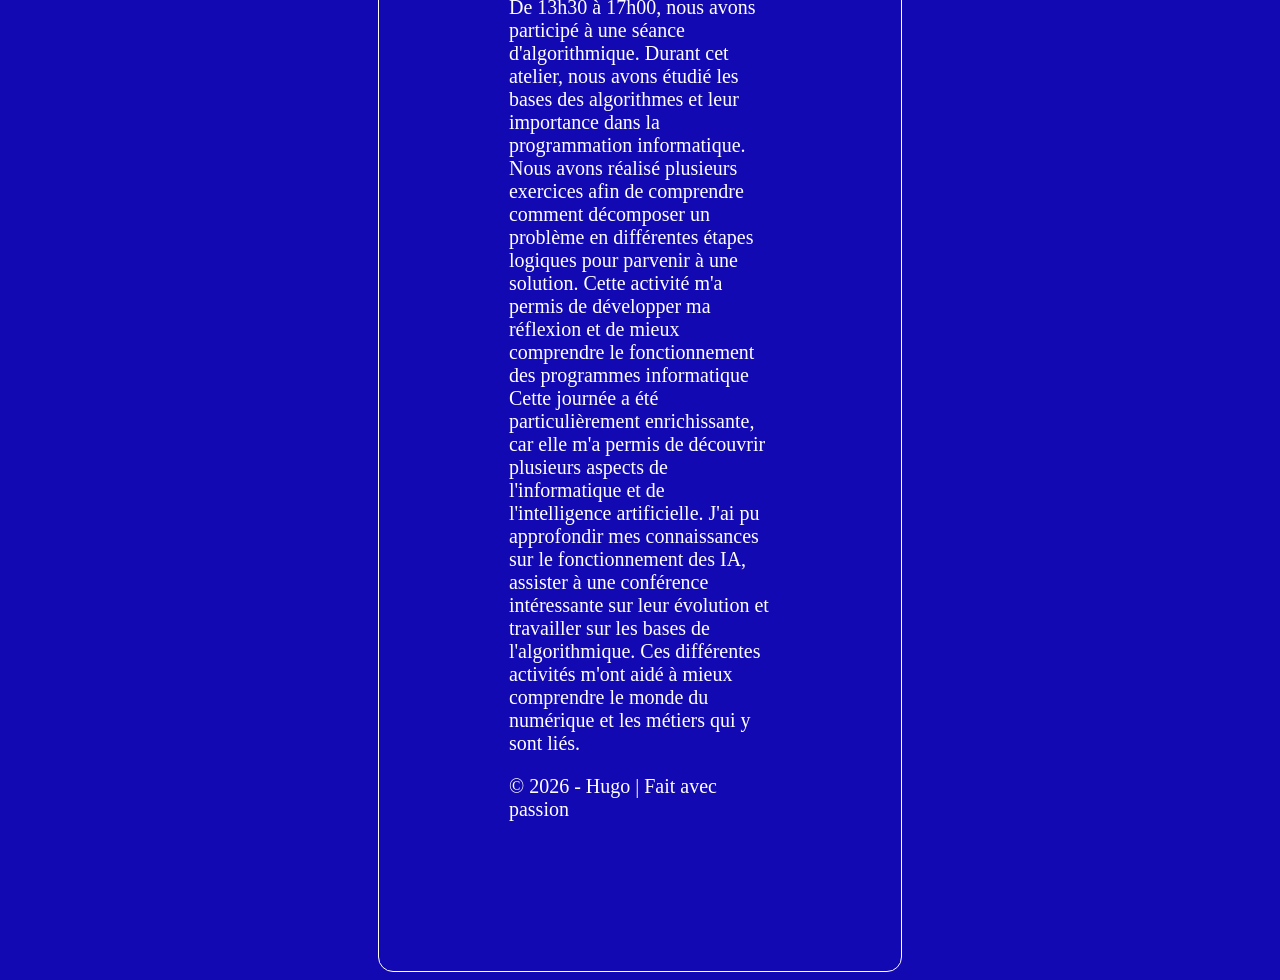
<file: day3.html>
<!DOCTYPE html>
<html lang="fr">
<head>
    <meta charset="UTF-8">
    <meta name="viewport" content="width=device-width, initial-scale=1.0">
    <title>Mon Portfolio - Hugo</title>
    <link rel="stylesheet" href="style.css">
    <script src="script.js" defer></script>

    <style>
        header h1 {
            color: #f1f5f9;
        }

        body {
            margin-left: 10cm;
            margin-right: 10cm;
            border: solid 1px white;
            border-radius: 15px;
            padding: 130px;
            background-color: #1209b3;
            font-family: "Times New Roman", serif;
        }

        p {
            color: white;
            font-size: 20px;
        } 

        .button {
            text-decoration: none;
            color: black;
            font-weight: bold;
            margin-top: -8px;
            margin-left: 470px;
        }

        .boutton {
            text-decoration: none;
            color: black;
            font-weight: bold;
            margin-top: -8px;
            margin-left: 50px;
        }

        section h2 {
            color: white;
        }

        img {
            background-color: transparent;
        }

        .topbar {
            position: fixed;
            top: 0;
            left: 0;
            width: 100%;
            height: 100px;
            background: white;
            display: flex;
            justify-content: left;
            align-items: center;
            z-index: 1000;
        }

        .contenu {
            margin-top: 80px;
        }

        .logo {
            position: absolute;
            top: 0;
            left: 0;
            width: 390px; 
        }

        label {
            font-size: 18px;
        }

        select {
            width: 130px;
            font-size: 18px;
        }

        .selection {
            margin-left: 15%;    
        }
    </style>
</head>
<body>

    <div class="topbar">
        <a class="button" href="hugo.html">Ma présentation ↗</a>
             <a href="index.html">
                <a class="boutton" href="bombocla.html">Mes 15 jours de stage ↗</a>
                 <a href="index.html"></a>
             <a href="index.html"><a class="boutton" href="remerciement.html">Remerciements ↗</a>
             <a href="index.html">
    <img src="epitech.png" alt="epitech" class="logo">
        </a>
        <div class="selection">
            <label>Semaine 1 ➞ </label>
            <select id="jours" name="jours">
                <option selected value="">choix</option>
                
                <optgroup label="Journée">
                    <option value="day1.html">Day 1</option>
                    <option value="day2.html">Day 2</option>
                    <option value="day3.html">Day 3</option>
                    <option value="day4.html">Day 4</option>
                    <option value="day5.html">Day 5</option>
                </optgroup>

            </select> |
              <label>Semaine 2 ➞ </label>
            <select id="jour" name="jours">
                <option selected value="">choix</option>
                
                <optgroup label="Journée">
                    <option value="day6.html">Day 6</option>
                    <option value="day7.html">Day 7</option>
                    <option value="day8.html">Day 8</option>
                    <option value="day9.html">Day 9</option>
                </optgroup>

            
            </select>
        </div>
    </div>

    <div class="contenu">
        <header>
            <h1> Mon jour n°3 !</h1>
</header>

<main>
<section>
<p>DAY3</p>
</section>
<p>Je suis arrivé sur mon lieu de stage à 9h45. Après l'accueil et l'installation, nous avons commencé la première activité de la journée.</p>

<P>De 9h00 à 11h15, nous avons travaillé en salle DMR sur un projet d'intelligence artificielle. L'objectif était d'observer et de comprendre le fonctionnement d'une IA capable de jouer de manière autonome au jeu Poké Poireau. Au cours de cette activité, nous avons découvert comment une intelligence artificielle peut analyser son environnement, prendre des décisions et améliorer ses performances au fil des parties. Cette expérience m'a permis de mieux comprendre les principes de base de l'apprentissage automatique et le rôle des algorithmes dans le développement des IA.</P>

<p>De 11h15 à 12h30, j'ai assisté à une conférence consacrée à la transformation de l'intelligence artificielle et à son évolution dans notre société. Les intervenants ont présenté différents domaines dans lesquels l'IA est utilisée aujourd'hui, comme la santé, les transports, l'éducation ou encore les jeux vidéo. La conférence a également abordé les avantages de cette technologie, mais aussi certains défis qu'elle soulève, notamment en matière d'éthique et de protection des données. Cette présentation m'a permis d'en apprendre davantage sur les enjeux actuels liés à l'intelligence artificielle.
</p>
<P>À la fin de la conférence, nous avons pris une pause déjeuner qui a duré jusqu'à 13h30. Ce moment a permis d'échanger avec les autres participants et de se préparer pour les activités de l'après-midi.
</P>
<p>De 13h30 à 17h00, nous avons participé à une séance d'algorithmique. Durant cet atelier, nous avons étudié les bases des algorithmes et leur importance dans la programmation informatique. Nous avons réalisé plusieurs exercices afin de comprendre comment décomposer un problème en différentes étapes logiques pour parvenir à une solution. Cette activité m'a permis de développer ma réflexion et de mieux comprendre le fonctionnement des programmes informatique
Cette journée a été particulièrement enrichissante, car elle m'a permis de découvrir plusieurs aspects de l'informatique et de l'intelligence artificielle. J'ai pu approfondir mes connaissances sur le fonctionnement des IA, assister à une conférence intéressante sur leur évolution et travailler sur les bases de l'algorithmique. Ces différentes activités m'ont aidé à mieux comprendre le monde du numérique et les métiers qui y sont liés.</p>


</p>

</main>
    </section>

        <footer>
            <p>© 2026 - Hugo | Fait avec passion</p>
        </footer>
    </div>

</body>
</html>
</file>
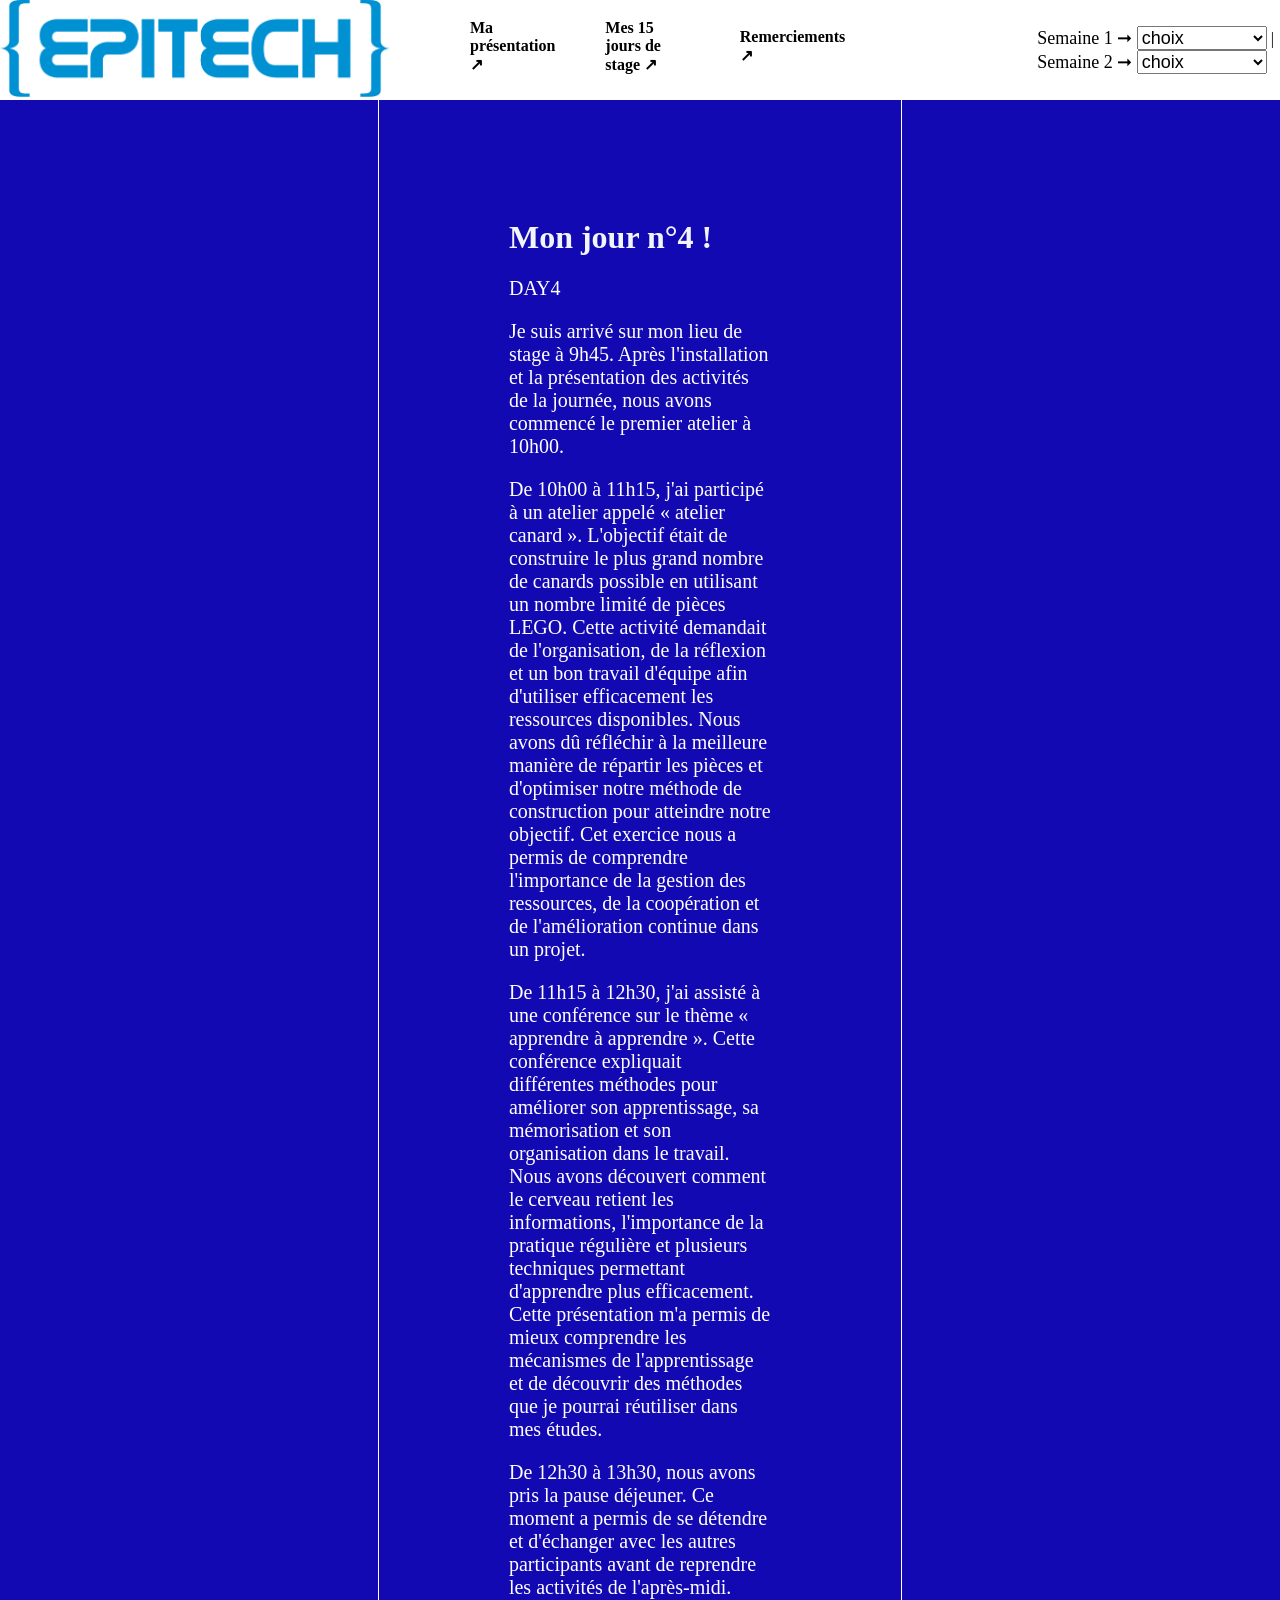
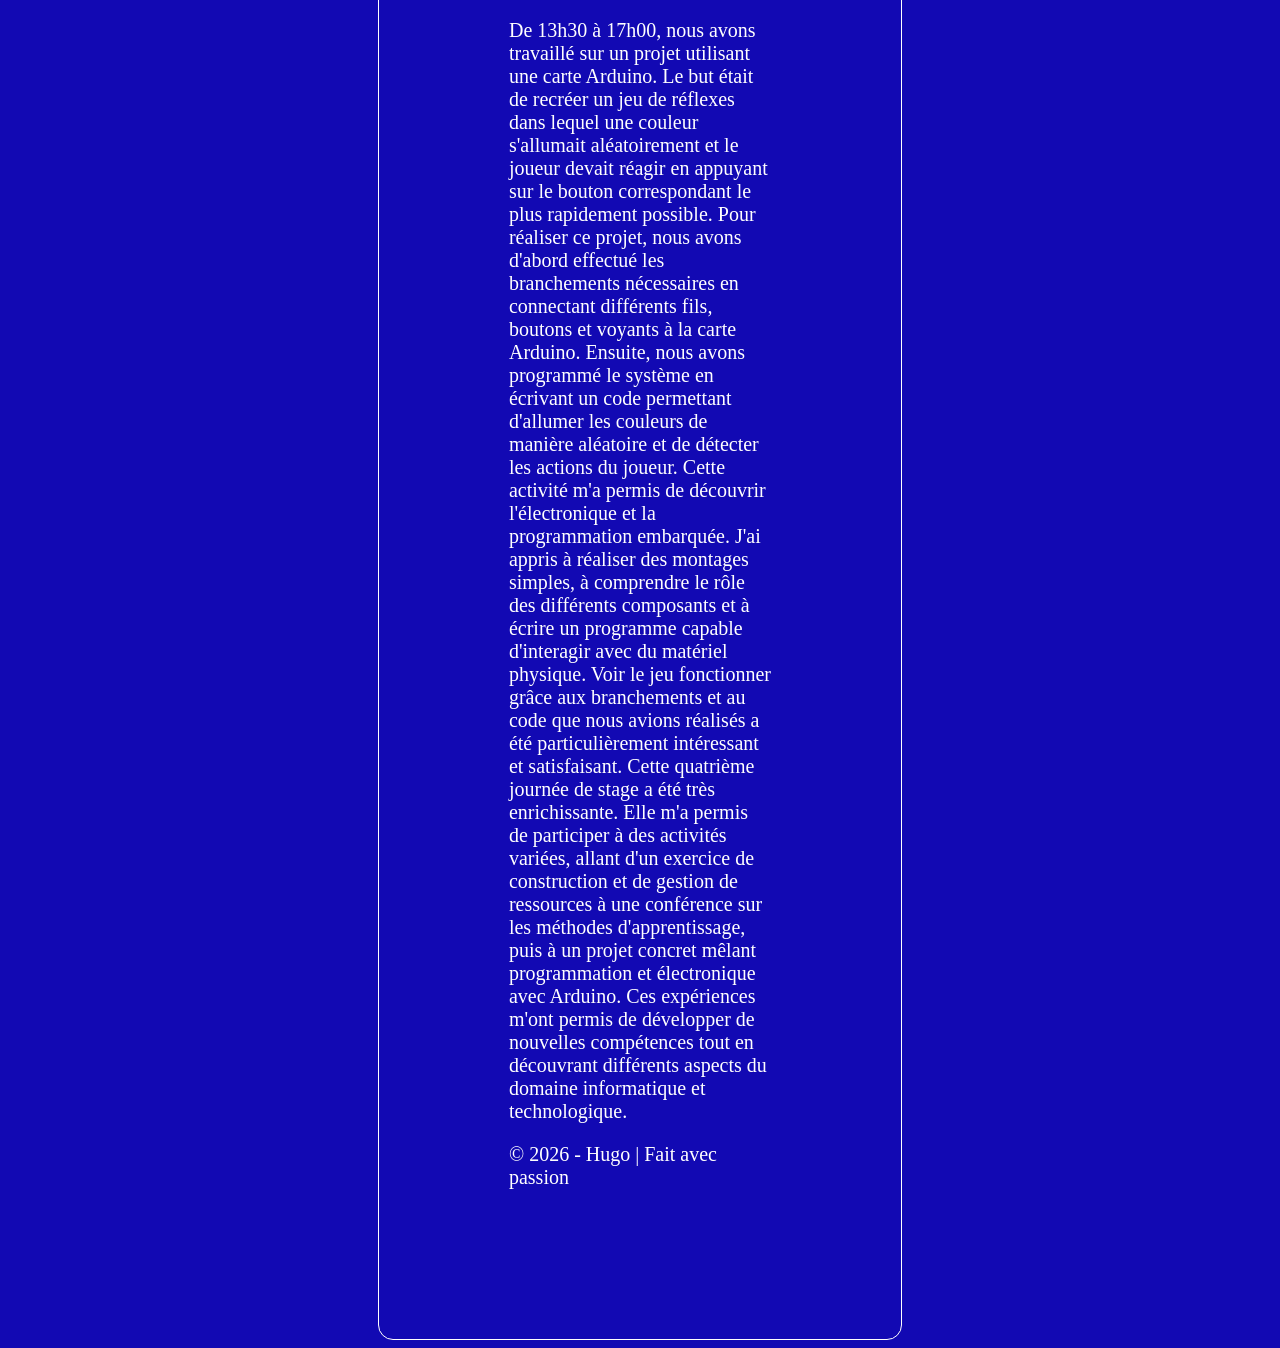
<file: day4.html>
<!DOCTYPE html>
<html lang="fr">
<head>
    <meta charset="UTF-8">
    <meta name="viewport" content="width=device-width, initial-scale=1.0">
    <title>Mon Portfolio - Hugo</title>
    <link rel="stylesheet" href="style.css">
    <script src="script.js" defer></script>

    <style>
        header h1 {
            color: #f1f5f9;
        }

        body {
            margin-left: 10cm;
            margin-right: 10cm;
            border: solid 1px white;
            border-radius: 15px;
            padding: 130px;
            background-color: #1209b3;
            font-family: "Times New Roman", serif;
        }

        p {
            color: white;
            font-size: 20px;
        } 

        .button {
            text-decoration: none;
            color: black;
            font-weight: bold;
            margin-top: -8px;
            margin-left: 470px;
        }

        .boutton {
            text-decoration: none;
            color: black;
            font-weight: bold;
            margin-top: -8px;
            margin-left: 50px;
        }

        section h2 {
            color: white;
        }

        img {
            background-color: transparent;
        }

        .topbar {
            position: fixed;
            top: 0;
            left: 0;
            width: 100%;
            height: 100px;
            background: white;
            display: flex;
            justify-content: left;
            align-items: center;
            z-index: 1000;
        }

        .contenu {
            margin-top: 80px;
        }

        .logo {
            position: absolute;
            top: 0;
            left: 0;
            width: 390px; 
        }

        label {
            font-size: 18px;
        }

        select {
            width: 130px;
            font-size: 18px;
        }

        .selection {
            margin-left: 15%;    
        }
    </style>
</head>
<body>

    <div class="topbar">
        <a class="button" href="hugo.html">Ma présentation ↗</a>
             <a href="index.html">
                <a class="boutton" href="bombocla.html">Mes 15 jours de stage ↗</a>
                 <a href="index.html"></a>
             <a href="index.html"><a class="boutton" href="remerciement.html">Remerciements ↗</a>
             <a href="index.html">
    <img src="epitech.png" alt="epitech" class="logo">
        </a>
        <div class="selection">
            <label>Semaine 1 ➞ </label>
            <select id="jours" name="jours">
                <option selected value="">choix</option>
                
                <optgroup label="Journée">
                    <option value="day1.html">Day 1</option>
                    <option value="day2.html">Day 2</option>
                    <option value="day3.html">Day 3</option>
                    <option value="day4.html">Day 4</option>
                    <option value="day5.html">Day 5</option>
                </optgroup>

            </select> |
              <label>Semaine 2 ➞ </label>
            <select id="jour" name="jours">
                <option selected value="">choix</option>
                
                <optgroup label="Journée">
                    <option value="day6.html">Day 6</option>
                    <option value="day7.html">Day 7</option>
                    <option value="day8.html">Day 8</option>
                    <option value="day9.html">Day 9</option>
                </optgroup>

            
            </select>
        </div>
    </div>

    <div class="contenu">
        <header>
            <h1> Mon jour n°4 !</h1>
</header>

<main>
<section>
<p>DAY4</p>
</section>
<p>Je suis arrivé sur mon lieu de stage à 9h45. Après l'installation et la présentation des activités de la journée, nous avons commencé le premier atelier à 10h00.</p>

<P>De 10h00 à 11h15, j'ai participé à un atelier appelé « atelier canard ». L'objectif était de construire le plus grand nombre de canards possible en utilisant un nombre limité de pièces LEGO. Cette activité demandait de l'organisation, de la réflexion et un bon travail d'équipe afin d'utiliser efficacement les ressources disponibles. Nous avons dû réfléchir à la meilleure manière de répartir les pièces et d'optimiser notre méthode de construction pour atteindre notre objectif. Cet exercice nous a permis de comprendre l'importance de la gestion des ressources, de la coopération et de l'amélioration continue dans un projet.</P>

<p>De 11h15 à 12h30, j'ai assisté à une conférence sur le thème « apprendre à apprendre ». Cette conférence expliquait différentes méthodes pour améliorer son apprentissage, sa mémorisation et son organisation dans le travail. Nous avons découvert comment le cerveau retient les informations, l'importance de la pratique régulière et plusieurs techniques permettant d'apprendre plus efficacement. Cette présentation m'a permis de mieux comprendre les mécanismes de l'apprentissage et de découvrir des méthodes que je pourrai réutiliser dans mes études.
</p>
<P>De 12h30 à 13h30, nous avons pris la pause déjeuner. Ce moment a permis de se détendre et d'échanger avec les autres participants avant de reprendre les activités de l'après-midi.
</P>
<p>
De 13h30 à 17h00, nous avons travaillé sur un projet utilisant une carte Arduino. Le but était de recréer un jeu de réflexes dans lequel une couleur s'allumait aléatoirement et le joueur devait réagir en appuyant sur le bouton correspondant le plus rapidement possible. Pour réaliser ce projet, nous avons d'abord effectué les branchements nécessaires en connectant différents fils, boutons et voyants à la carte Arduino. Ensuite, nous avons programmé le système en écrivant un code permettant d'allumer les couleurs de manière aléatoire et de détecter les actions du joueur.
Cette activité m'a permis de découvrir l'électronique et la programmation embarquée. J'ai appris à réaliser des montages simples, à comprendre le rôle des différents composants et à écrire un programme capable d'interagir avec du matériel physique. Voir le jeu fonctionner grâce aux branchements et au code que nous avions réalisés a été particulièrement intéressant et satisfaisant.
Cette quatrième journée de stage a été très enrichissante. Elle m'a permis de participer à des activités variées, allant d'un exercice de construction et de gestion de ressources à une conférence sur les méthodes d'apprentissage, puis à un projet concret mêlant programmation et électronique avec Arduino. Ces expériences m'ont permis de développer de nouvelles compétences tout en découvrant différents aspects du domaine informatique et technologique.
</p>

</main>
    </section>

        <footer>
            <p>© 2026 - Hugo | Fait avec passion</p>
        </footer>
    </div>

</body>
</html>
</file>
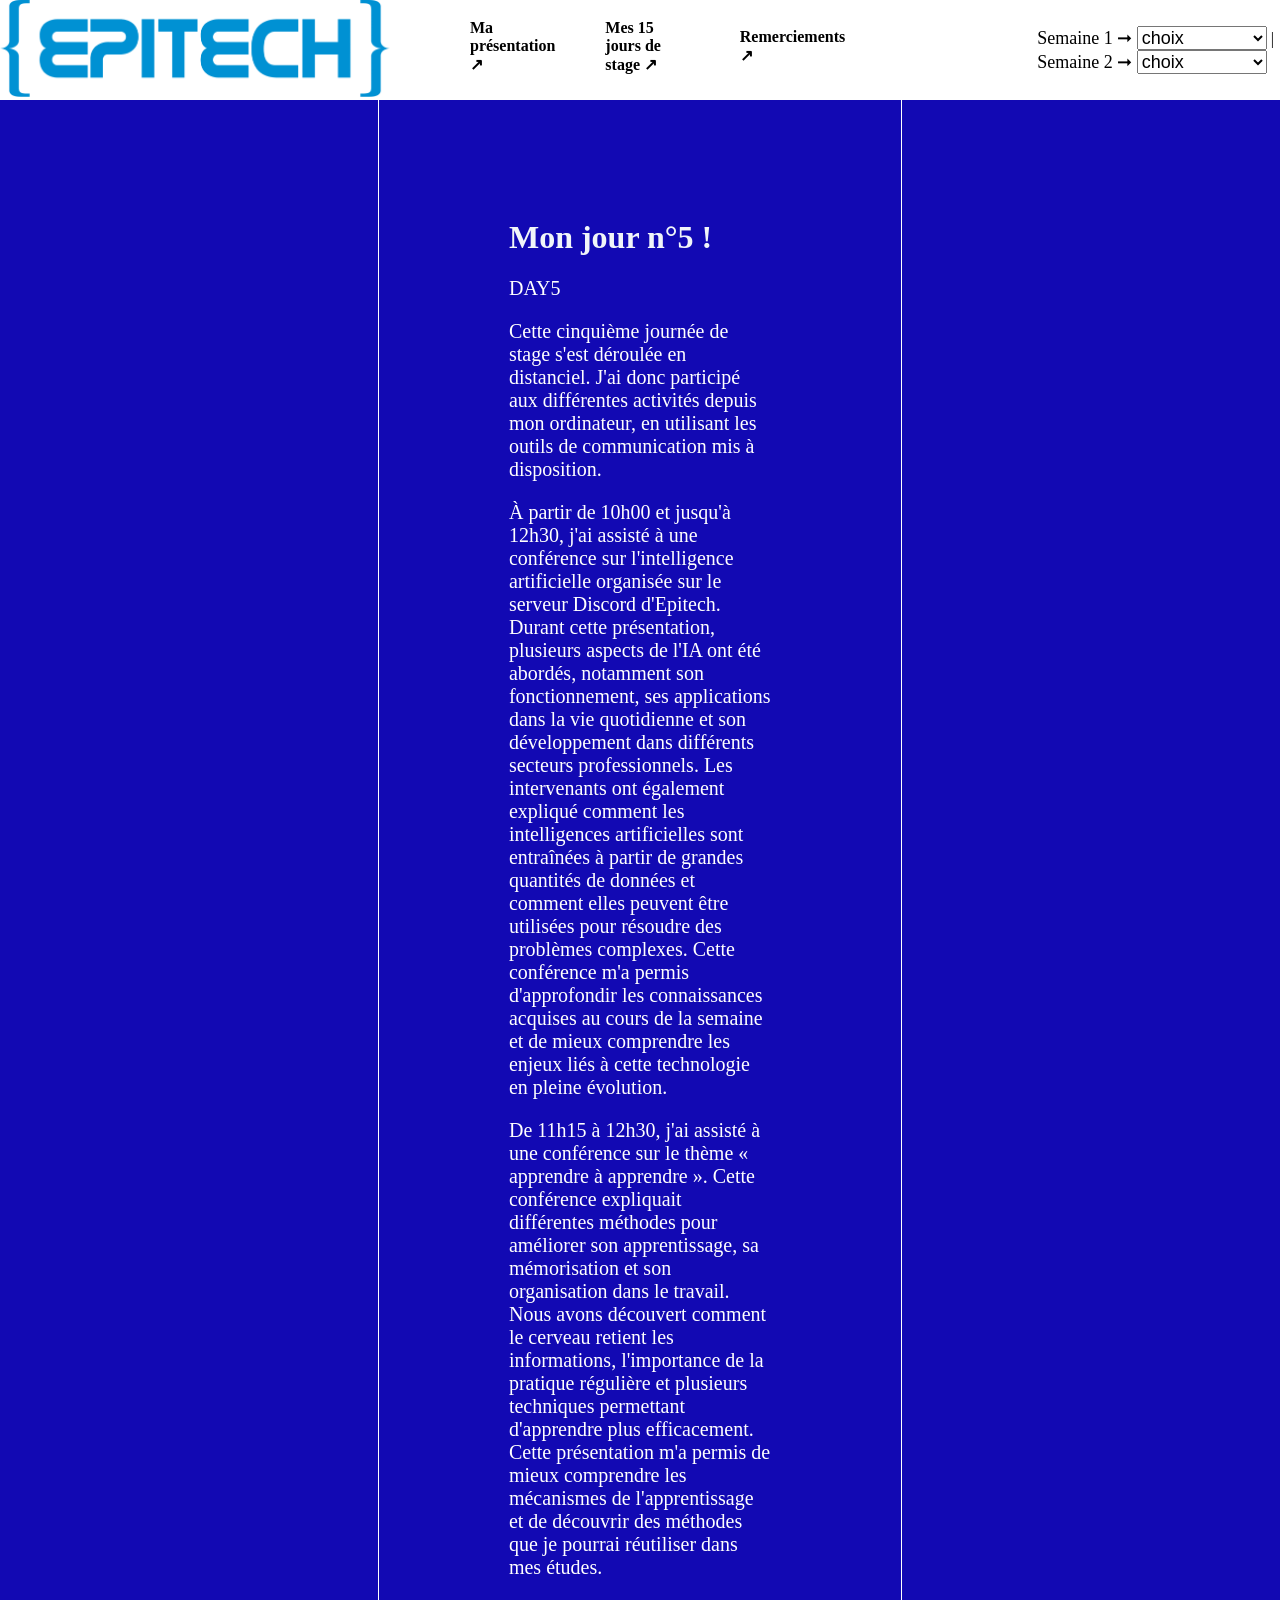
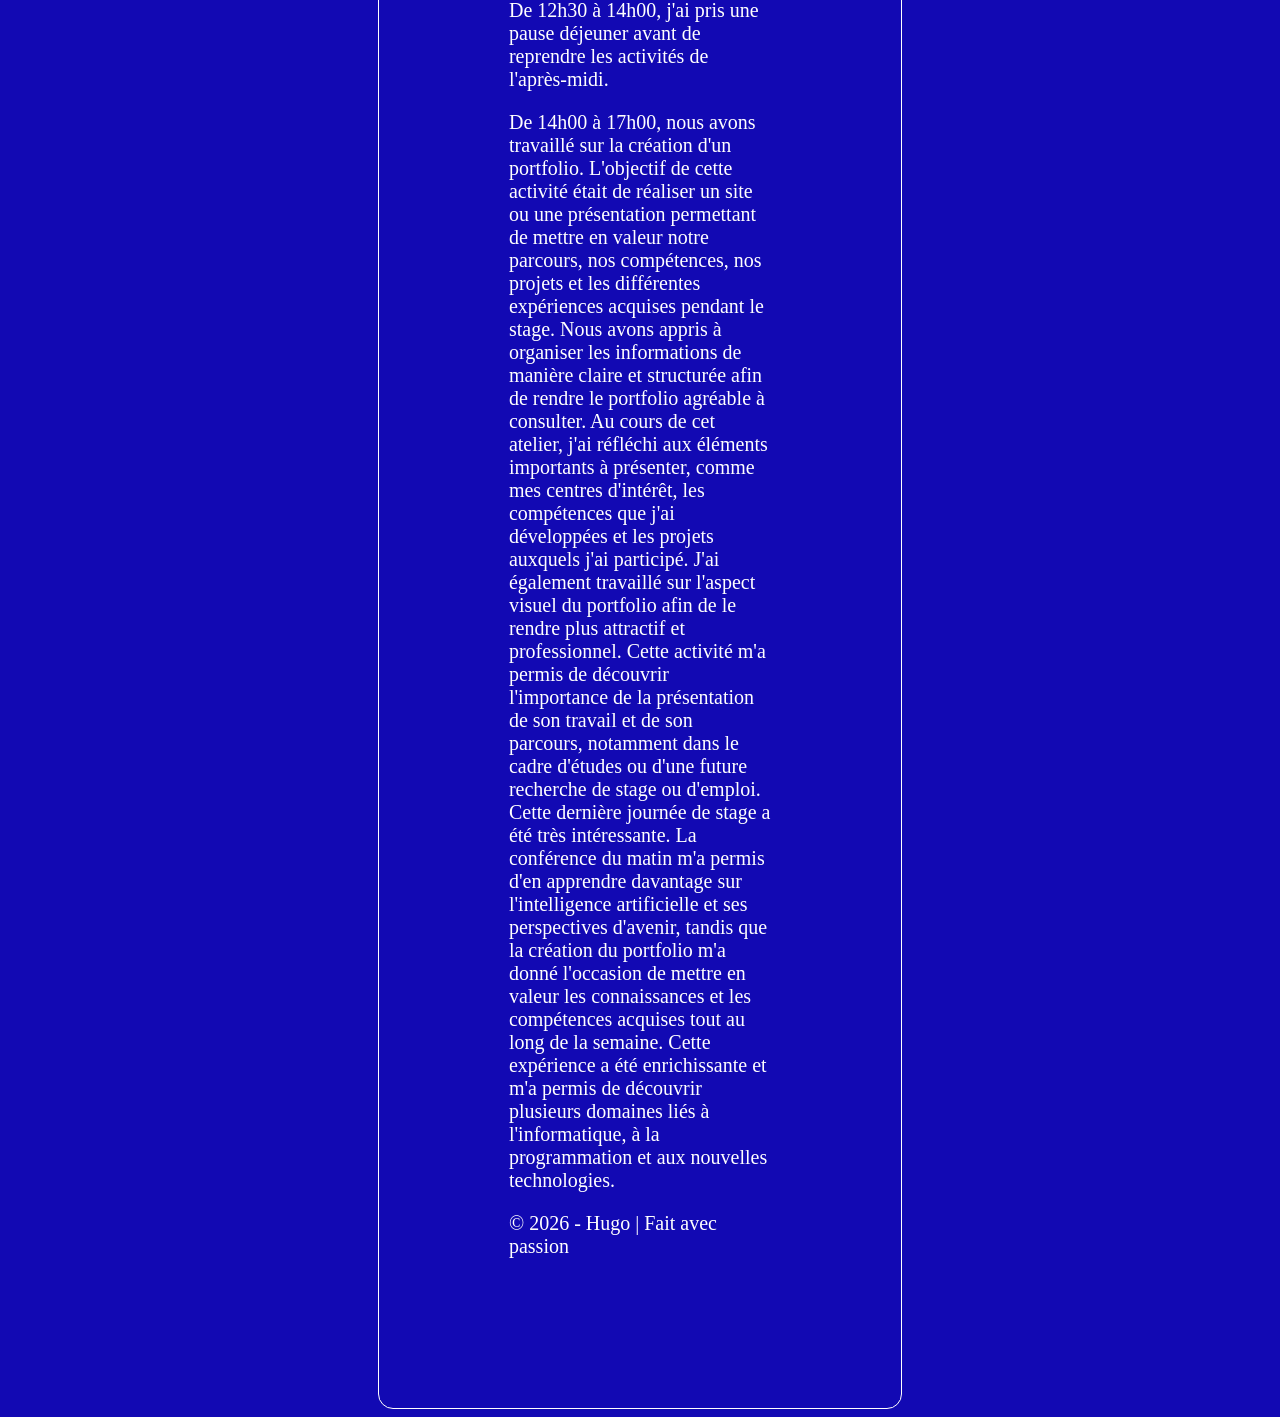
<file: day5.html>
<!DOCTYPE html>
<html lang="fr">
<head>
    <meta charset="UTF-8">
    <meta name="viewport" content="width=device-width, initial-scale=1.0">
    <title>Mon Portfolio - Hugo</title>
    <link rel="stylesheet" href="style.css">
    <script src="script.js" defer></script>

    <style>
        header h1 {
            color: #f1f5f9;
        }

        body {
            margin-left: 10cm;
            margin-right: 10cm;
            border: solid 1px white;
            border-radius: 15px;
            padding: 130px;
            background-color: #1209b3;
            font-family: "Times New Roman", serif;
        }

        p {
            color: white;
            font-size: 20px;
        } 

        .button {
            text-decoration: none;
            color: black;
            font-weight: bold;
            margin-top: -8px;
            margin-left: 470px;
        }

        .boutton {
            text-decoration: none;
            color: black;
            font-weight: bold;
            margin-top: -8px;
            margin-left: 50px;
        }

        section h2 {
            color: white;
        }

        img {
            background-color: transparent;
        }

        .topbar {
            position: fixed;
            top: 0;
            left: 0;
            width: 100%;
            height: 100px;
            background: white;
            display: flex;
            justify-content: left;
            align-items: center;
            z-index: 1000;
        }

        .contenu {
            margin-top: 80px;
        }

        .logo {
            position: absolute;
            top: 0;
            left: 0;
            width: 390px; 
        }

        label {
            font-size: 18px;
        }

        select {
            width: 130px;
            font-size: 18px;
        }

        .selection {
            margin-left: 15%;    
        }
    </style>
</head>
<body>

    <div class="topbar">
        <a class="button" href="hugo.html">Ma présentation ↗</a>
             <a href="index.html">
                <a class="boutton" href="bombocla.html">Mes 15 jours de stage ↗</a>
                 <a href="index.html"></a>
             <a href="index.html"><a class="boutton" href="remerciement.html">Remerciements ↗</a>
             <a href="index.html">
    <img src="epitech.png" alt="epitech" class="logo">
        </a>
        <div class="selection">
            <label>Semaine 1 ➞ </label>
            <select id="jours" name="jours">
                <option selected value="">choix</option>
                
                <optgroup label="Journée">
                    <option value="day1.html">Day 1</option>
                    <option value="day2.html">Day 2</option>
                    <option value="day3.html">Day 3</option>
                    <option value="day4.html">Day 4</option>
                    <option value="day5.html">Day 5</option>
                </optgroup>

            </select> |
              <label>Semaine 2 ➞ </label>
            <select id="jour" name="jours">
                <option selected value="">choix</option>
                
                <optgroup label="Journée">
                    <option value="day6.html">Day 6</option>
                    <option value="day7.html">Day 7</option>
                    <option value="day8.html">Day 8</option>
                    <option value="day9.html">Day 9</option>
                </optgroup>

            
            </select>
        </div>
    </div>

    <div class="contenu">
        <header>
            <h1> Mon jour n°5 !</h1>
</header>

<main>
<section>
<p>DAY5</p>
</section>
<P>Cette cinquième journée de stage s'est déroulée en distanciel. J'ai donc participé aux différentes activités depuis mon ordinateur, en utilisant les outils de communication mis à disposition.</p>

<P>À partir de 10h00 et jusqu'à 12h30, j'ai assisté à une conférence sur l'intelligence artificielle organisée sur le serveur Discord d'Epitech. Durant cette présentation, plusieurs aspects de l'IA ont été abordés, notamment son fonctionnement, ses applications dans la vie quotidienne et son développement dans différents secteurs professionnels. Les intervenants ont également expliqué comment les intelligences artificielles sont entraînées à partir de grandes quantités de données et comment elles peuvent être utilisées pour résoudre des problèmes complexes. Cette conférence m'a permis d'approfondir les connaissances acquises au cours de la semaine et de mieux comprendre les enjeux liés à cette technologie en pleine évolution.</P>

<p>De 11h15 à 12h30, j'ai assisté à une conférence sur le thème « apprendre à apprendre ». Cette conférence expliquait différentes méthodes pour améliorer son apprentissage, sa mémorisation et son organisation dans le travail. Nous avons découvert comment le cerveau retient les informations, l'importance de la pratique régulière et plusieurs techniques permettant d'apprendre plus efficacement. Cette présentation m'a permis de mieux comprendre les mécanismes de l'apprentissage et de découvrir des méthodes que je pourrai réutiliser dans mes études.
</p>
<P>De 12h30 à 14h00, j'ai pris une pause déjeuner avant de reprendre les activités de l'après-midi.
</P>
<p>
De 14h00 à 17h00, nous avons travaillé sur la création d'un portfolio. L'objectif de cette activité était de réaliser un site ou une présentation permettant de mettre en valeur notre parcours, nos compétences, nos projets et les différentes expériences acquises pendant le stage. Nous avons appris à organiser les informations de manière claire et structurée afin de rendre le portfolio agréable à consulter.
Au cours de cet atelier, j'ai réfléchi aux éléments importants à présenter, comme mes centres d'intérêt, les compétences que j'ai développées et les projets auxquels j'ai participé. J'ai également travaillé sur l'aspect visuel du portfolio afin de le rendre plus attractif et professionnel. Cette activité m'a permis de découvrir l'importance de la présentation de son travail et de son parcours, notamment dans le cadre d'études ou d'une future recherche de stage ou d'emploi.

Cette dernière journée de stage a été très intéressante. La conférence du matin m'a permis d'en apprendre davantage sur l'intelligence artificielle et ses perspectives d'avenir, tandis que la création du portfolio m'a donné l'occasion de mettre en valeur les connaissances et les compétences acquises tout au long de la semaine. Cette expérience a été enrichissante et m'a permis de découvrir plusieurs domaines liés à l'informatique, à la programmation et aux nouvelles technologies.</P>

</main>
    </section>

        <footer>
            <p>© 2026 - Hugo | Fait avec passion</p>
        </footer>
    </div>

</body>
</html>
</file>
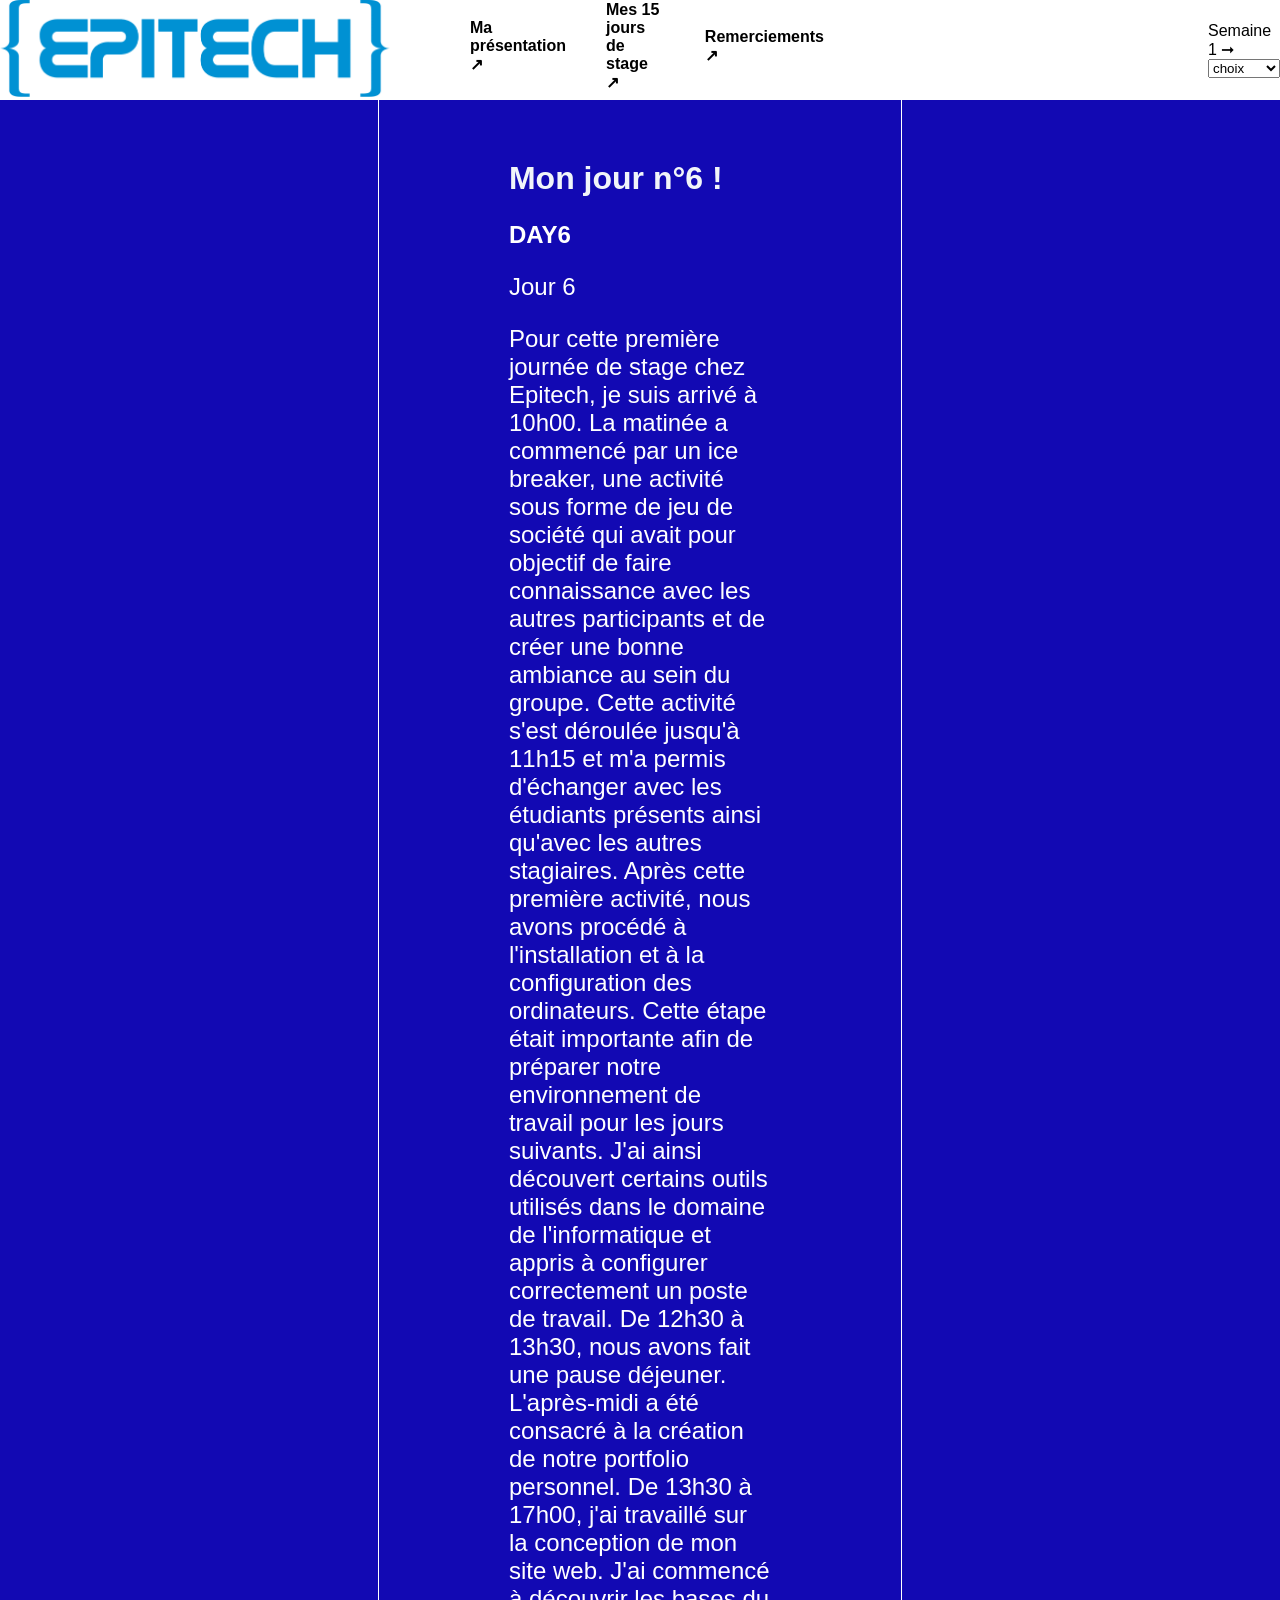
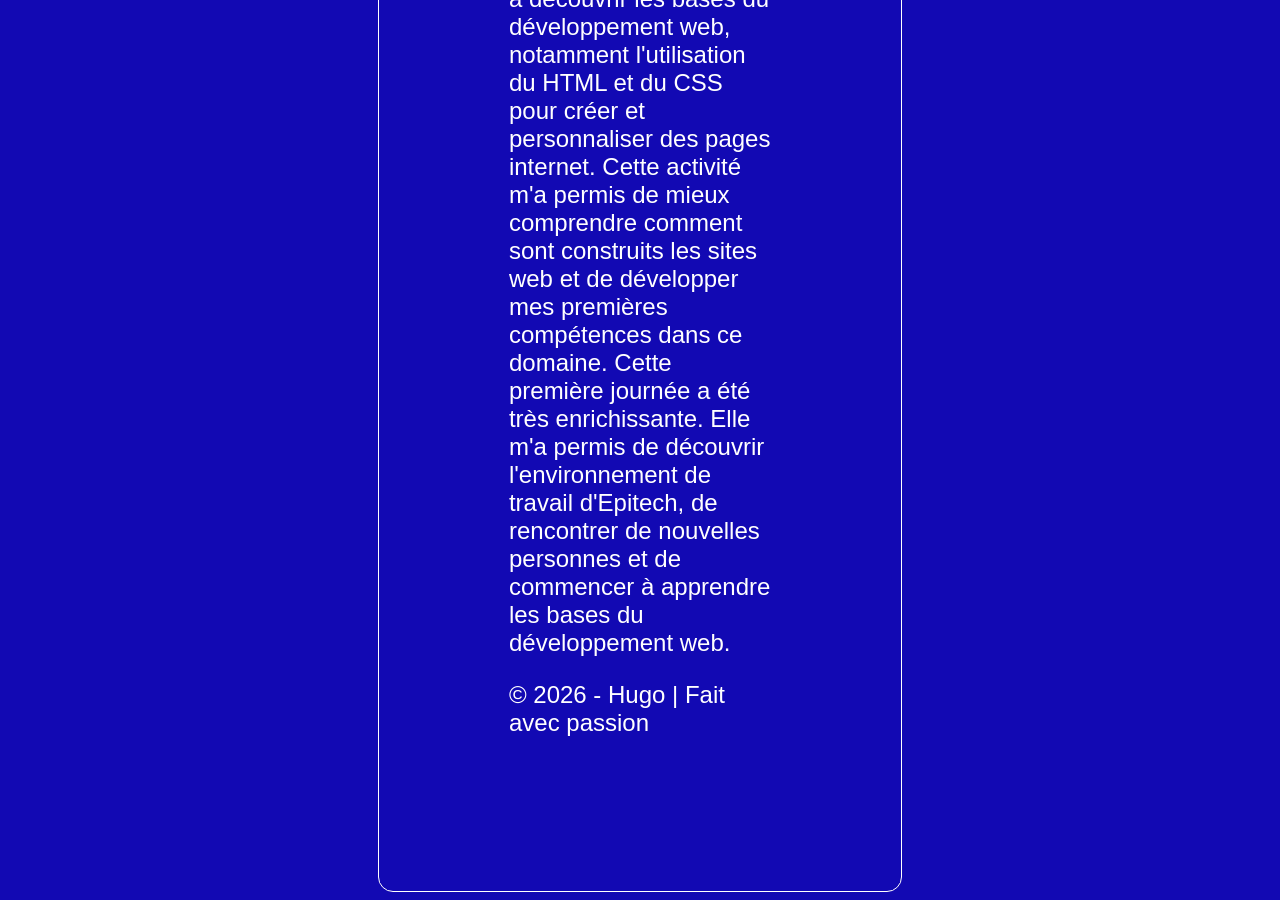
<file: day6.html>
<!DOCTYPE html>
<html lang="fr">
<head>
<meta charset="UTF-8">
<meta name="viewport" content="width=device-width, initial-scale=1.0">
<title>Mon Portfolio - Hugo</title>
<link rel="stylesheet" href="style.css">
</head>
<body>

<div class="topbar">
        <a class="button" href="hugo.html">Ma présentation ↗</a>
             <a href="index.html">
                <a class="boutton" href="bombocla.html">Mes 15 jours de stage ↗</a>
             <a href="index.html">
                 <a href="index.html"><a class="boutton" href="remerciement.html">Remerciements ↗</a>
             <a href="index.html">
    <img src="epitech.png" alt="epitech" class="logo">
        </a>
        <div class="selection">
            <label>Semaine 1 ➞ </label>
            <select id="jours" name="jours">
                <option selected value="">choix</option>
                
                <optgroup label="Journée">
                    <option value="day1.html">Day 1</option>
                    <option value="day2.html">Day 2</option>
                    <option value="day3.html">Day 3</option>
                    <option value="day4.html">Day 4</option>
                    <option value="day5.html">Day 5</option>
                </optgroup>

                
            </select>
            
        </div>
    </div>

<header>
<h1> Mon jour n°6 !</h1>
</header>

<main>  
<section>
<p><B>DAY6</B></p>

<p>

Jour 6</p>

<P>Pour cette première journée de stage chez Epitech, je suis arrivé à 10h00. La matinée a commencé par un ice breaker, une activité sous forme de jeu de société qui avait pour objectif de faire connaissance avec les autres participants et de créer une bonne ambiance au sein du groupe. Cette activité s'est déroulée jusqu'à 11h15 et m'a permis d'échanger avec les étudiants présents ainsi qu'avec les autres stagiaires.

Après cette première activité, nous avons procédé à l'installation et à la configuration des ordinateurs. Cette étape était importante afin de préparer notre environnement de travail pour les jours suivants. J'ai ainsi découvert certains outils utilisés dans le domaine de l'informatique et appris à configurer correctement un poste de travail.

De 12h30 à 13h30, nous avons fait une pause déjeuner.

L'après-midi a été consacré à la création de notre portfolio personnel. De 13h30 à 17h00, j'ai travaillé sur la conception de mon site web. J'ai commencé à découvrir les bases du développement web, notamment l'utilisation du HTML et du CSS pour créer et personnaliser des pages internet. Cette activité m'a permis de mieux comprendre comment sont construits les sites web et de développer mes premières compétences dans ce domaine.

Cette première journée a été très enrichissante. Elle m'a permis de découvrir l'environnement de travail d'Epitech, de rencontrer de nouvelles personnes et de commencer à apprendre les bases du développement web.

</p>


</section>
</main>

<footer>
<p>© 2026 - Hugo | Fait avec passion</p>
</footer>
<script src="script.js"></script>

<style>
body {
    margin-left: 4cm;
    margin-right: 4cm;
    border: solid 1px white;
    border-radius: 15px;
    padding: 130px;
}
 header h1 {
    color: #f1f5f9;     
    }
    header h2 {
    color: #f1f5f9;
    }

    body {
    background-color: #1209b3;
    }

    body {
    margin-left: 10cm;
    margin-right: 10cm;
    }
    body {
    font-family: Arial, sans-serif;
}
    p {
  color: white;
}
p {
    
    font-size: 24px;
    color: #fff;  /* Texte en blanc */
}

.topbar {
position: fixed;
top: 0;
left: 0;

width: 100%;
height: 100px;

background: white;
display: flex;
justify-content: left;
align-items: center;

z-index: 1000;

}

.contenu {
margin-top: 80px;
}
.logo {
    position: absolute;
    top: 0;
    left: 0;
}
.logo {
    width: 390px; 
}
.button {
    text-decoration: none;
            color: black;
            font-weight: bold;
            margin-top: -8px;
    margin-top: -8px;
    margin-left: 470px;

}
.boutton {
    text-decoration: none;
    color: black;
    font-weight: bold;
    margin-top: -8px;
    margin-left: 40px;

}
.selection {
            margin-left: 30%;    
        }
</style>
</body>
</html>
</file>
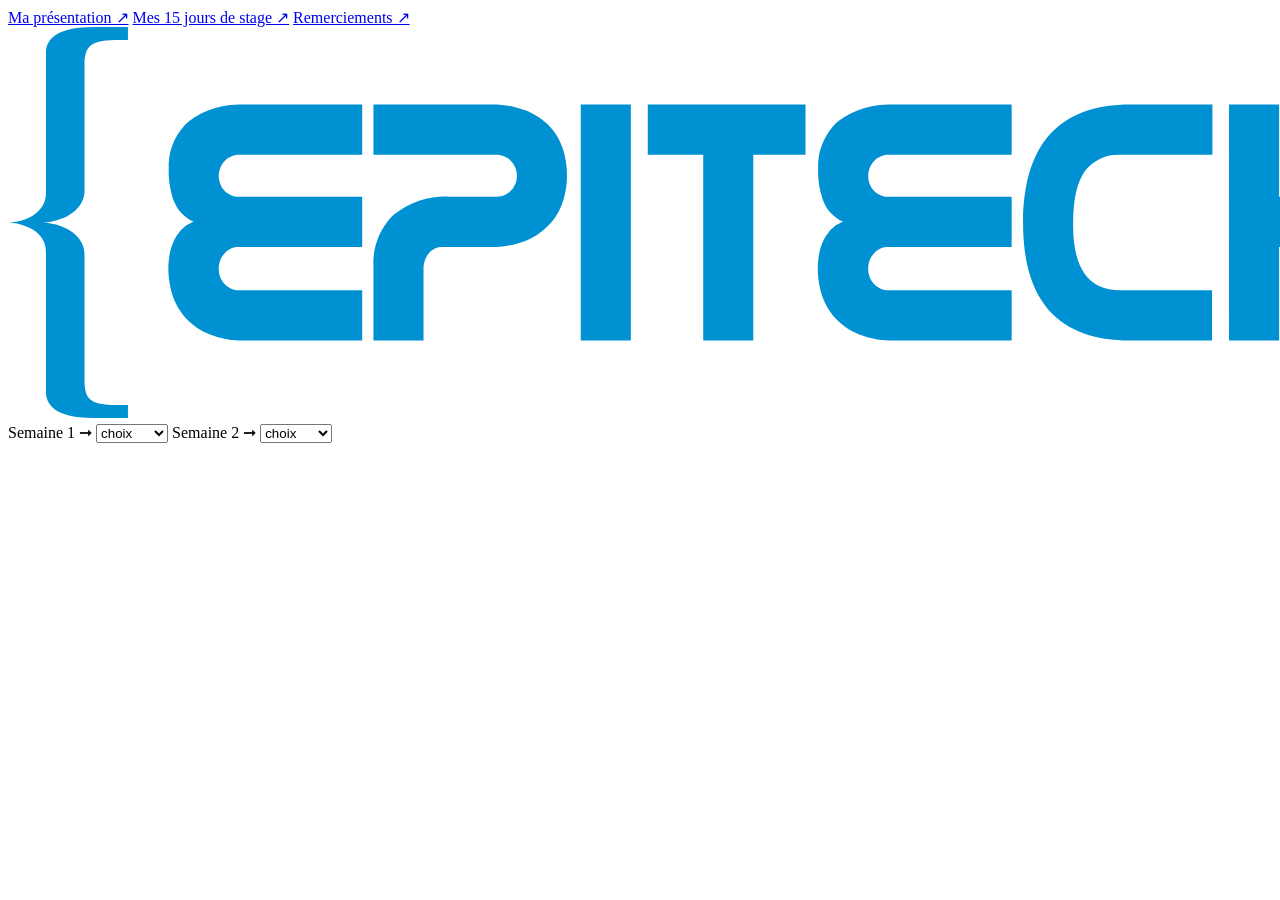
<file: day7.html>
<!DOCTYPE html>
<html lang="fr">
<head>
<meta charset="UTF-8">
<meta name="viewport" content="width=device-width, initial-scale=1.0">
<title>Mon Portfolio - Hugo</title>
<link rel="stylesheet" href="style.css">
</head>
<body>

<div class="topbar">
        <a class="button" href="hugo.html">Ma présentation ↗</a>
             <a href="index.html">
                <a class="boutton" href="bombocla.html">Mes 15 jours de stage ↗</a>
             <a href="index.html">
                 <a href="index.html"><a class="boutton" href="remerciement.html">Remerciements ↗</a>
             <a href="index.html">
    <img src="epitech.png" alt="epitech" class="logo">
        </a>
        <div class="selection">
            <label>Semaine 1 ➞ </label>
            <select id="jours" name="jours">
                <option selected value="">choix</option>
                
                <optgroup label="Journée">
                    <option value="day1.html">Day 1</option>
                    <option value="day2.html">Day 2</option>
                    <option value="day3.html">Day 3</option>
                    <option value="day4.html">Day 4</option>
                    <option value="day5.html">Day 5</option>
                </optgroup>


            </select>
             <label>Semaine 2 ➞ </label>
            <select id="jour" name="jours">
                <option selected value="">choix</option>
                
                <optgroup label="Journée">
                    <option value="day6.html">Day 6</option>
                    <option value="day7.html">Day 7</option>
                    <option value="day8.html">Day 8</option>
                    <option value="day9.html">Day 9</option>
                </optgroup>

        </div>
    </div>

<header>
<h1> Mon jour n°7 !</h1>
</header>

<main>  
<section>
<p><B>DAY7</B></p>

<p>

Jour 7

Pour cette première journée de stage chez Epitech, je suis arrivé à 10h00. La matinée a commencé par un ice breaker, une activité sous forme de jeu de société qui avait pour objectif de faire connaissance avec les autres participants et de créer une bonne ambiance au sein du groupe. Cette activité s'est déroulée jusqu'à 11h15 et m'a permis d'échanger avec les étudiants présents ainsi qu'avec les autres stagiaires.

Après cette première activité, nous avons procédé à l'installation et à la configuration des ordinateurs. Cette étape était importante afin de préparer notre environnement de travail pour les jours suivants. J'ai ainsi découvert certains outils utilisés dans le domaine de l'informatique et appris à configurer correctement un poste de travail.

De 12h30 à 13h30, nous avons fait une pause déjeuner.

L'après-midi a été consacré à la création de notre portfolio personnel. De 13h30 à 17h00, j'ai travaillé sur la conception de mon site web. J'ai commencé à découvrir les bases du développement web, notamment l'utilisation du HTML et du CSS pour créer et personnaliser des pages internet. Cette activité m'a permis de mieux comprendre comment sont construits les sites web et de développer mes premières compétences dans ce domaine.

Cette première journée a été très enrichissante. Elle m'a permis de découvrir l'environnement de travail d'Epitech, de rencontrer de nouvelles personnes et de commencer à apprendre les bases du développement web.

</p>


</section>
</main>

<footer>
<p>© 2026 - Hugo | Fait avec passion</p>
</footer>
<script src="script.js"></script>

<style>
body {
    margin-left: 4cm;
    margin-right: 4cm;
    border: solid 1px white;
    border-radius: 15px;
    padding: 130px;
}
 header h1 {
    color: #f1f5f9;     
    }
    header h2 {
    color: #f1f5f9;
    }

    body {
    background-color: #1209b3;
    }

    body {
    margin-left: 10cm;
    margin-right: 10cm;
    }
    body {
    font-family: Arial, sans-serif;
}
    p {
  color: white;
}
p {
    
    font-size: 24px;
    color: #fff;  /* Texte en blanc */
}

.topbar {
position: fixed;
top: 0;
left: 0;

width: 100%;
height: 100px;

background: white;
display: flex;
justify-content: left;
align-items: center;

z-index: 1000;

}

.contenu {
margin-top: 80px;
}
.logo {
    position: absolute;
    top: 0;
    left: 0;
}
.logo {
    width: 390px; 
}
.button {
    text-decoration: none;
            color: black;
            font-weight: bold;
            margin-top: -8px;
    margin-top: -8px;
    margin-left: 470px;

}
.boutton {
    text-decoration: none;
    color: black;
    font-weight: bold;
    margin-top: -8px;
    margin-left: 40px;

}
.selection {
            margin-left: 30%;    
        }
</style>
</body>
</html>
</file>
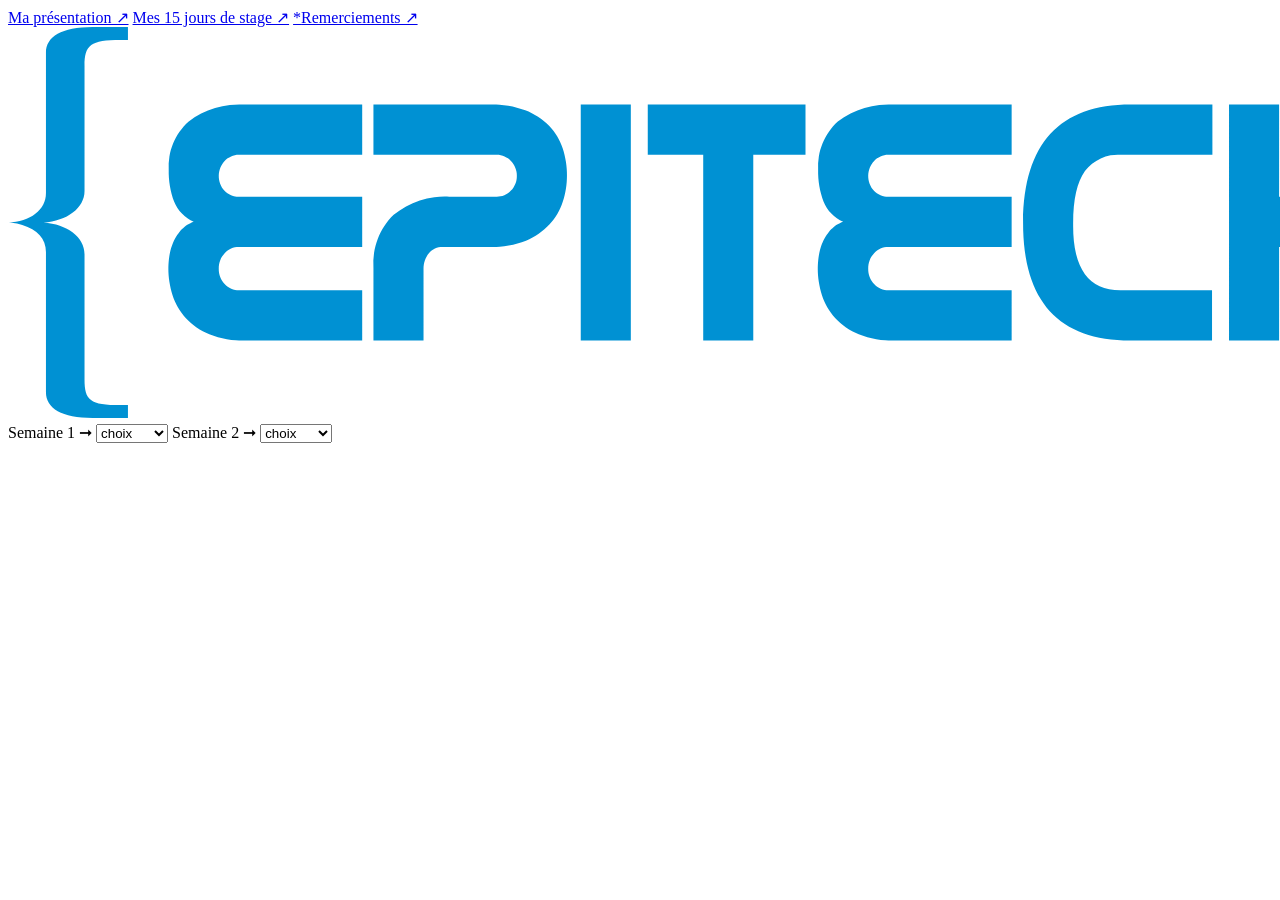
<file: day8.html>
<!DOCTYPE html>
<html lang="fr">
<head>
<meta charset="UTF-8">
<meta name="viewport" content="width=device-width, initial-scale=1.0">
<title>Mon Portfolio - Hugo</title>
<link rel="stylesheet" href="style.css">
</head>
<body>

<div class="topbar">
        <a class="button" href="hugo.html">Ma présentation ↗</a>
             <a href="index.html">
                <a class="boutton" href="bombocla.html">Mes 15 jours de stage ↗</a>
             <a href="index.html">
                 <a href="index.html">*<a class="boutton" href="remerciement.html">Remerciements ↗</a>
             <a href="index.html">
    <img src="epitech.png" alt="epitech" class="logo">
        </a>
        <div class="selection">
            <label>Semaine 1 ➞ </label>
            <select id="jours" name="jours">
                <option selected value="">choix</option>
                
                <optgroup label="Journée">
                    <option value="day1.html">Day 1</option>
                    <option value="day2.html">Day 2</option>
                    <option value="day3.html">Day 3</option>
                    <option value="day4.html">Day 4</option>
                    <option value="day5.html">Day 5</option>
                </optgroup>

               
            </select>
             <label>Semaine 2 ➞ </label>
            <select id="jour" name="jours">
                <option selected value="">choix</option>
                
                <optgroup label="Journée">
                    <option value="day6.html">Day 6</option>
                    <option value="day7.html">Day 7</option>
                    <option value="day8.html">Day 8</option>
                    <option value="day9.html">Day 9</option>
                </optgroup>

        </div>
    </div>

<header>
<h1> Mon jour n°1 !</h1>
</header>

<main>  
<section>
<p><B>DAY8</B></p>

<p>

Jour 8

Pour cette première journée de stage chez Epitech, je suis arrivé à 10h00. La matinée a commencé par un ice breaker, une activité sous forme de jeu de société qui avait pour objectif de faire connaissance avec les autres participants et de créer une bonne ambiance au sein du groupe. Cette activité s'est déroulée jusqu'à 11h15 et m'a permis d'échanger avec les étudiants présents ainsi qu'avec les autres stagiaires.

Après cette première activité, nous avons procédé à l'installation et à la configuration des ordinateurs. Cette étape était importante afin de préparer notre environnement de travail pour les jours suivants. J'ai ainsi découvert certains outils utilisés dans le domaine de l'informatique et appris à configurer correctement un poste de travail.

De 12h30 à 13h30, nous avons fait une pause déjeuner.

L'après-midi a été consacré à la création de notre portfolio personnel. De 13h30 à 17h00, j'ai travaillé sur la conception de mon site web. J'ai commencé à découvrir les bases du développement web, notamment l'utilisation du HTML et du CSS pour créer et personnaliser des pages internet. Cette activité m'a permis de mieux comprendre comment sont construits les sites web et de développer mes premières compétences dans ce domaine.

Cette première journée a été très enrichissante. Elle m'a permis de découvrir l'environnement de travail d'Epitech, de rencontrer de nouvelles personnes et de commencer à apprendre les bases du développement web.

</p>


</section>
</main>

<footer>
<p>© 2026 - Hugo | Fait avec passion</p>
</footer>
<script src="script.js"></script>

<style>
body {
    margin-left: 4cm;
    margin-right: 4cm;
    border: solid 1px white;
    border-radius: 15px;
    padding: 130px;
}
 header h1 {
    color: #f1f5f9;     
    }
    header h2 {
    color: #f1f5f9;
    }

    body {
    background-color: #1209b3;
    }

    body {
    margin-left: 10cm;
    margin-right: 10cm;
    }
    body {
    font-family: Arial, sans-serif;
}
    p {
  color: white;
}
p {
    
    font-size: 24px;
    color: #fff;  /* Texte en blanc */
}

.topbar {
position: fixed;
top: 0;
left: 0;

width: 100%;
height: 100px;

background: white;
display: flex;
justify-content: left;
align-items: center;

z-index: 1000;

}

.contenu {
margin-top: 80px;
}
.logo {
    position: absolute;
    top: 0;
    left: 0;
}
.logo {
    width: 390px; 
}
.button {
    text-decoration: none;
            color: black;
            font-weight: bold;
            margin-top: -8px;
    margin-top: -8px;
    margin-left: 470px;

}
.boutton {
    text-decoration: none;
    color: black;
    font-weight: bold;
    margin-top: -8px;
    margin-left: 40px;

}
.selection {
            margin-left: 30%;    
        }
</style>
</body>
</html>
</file>
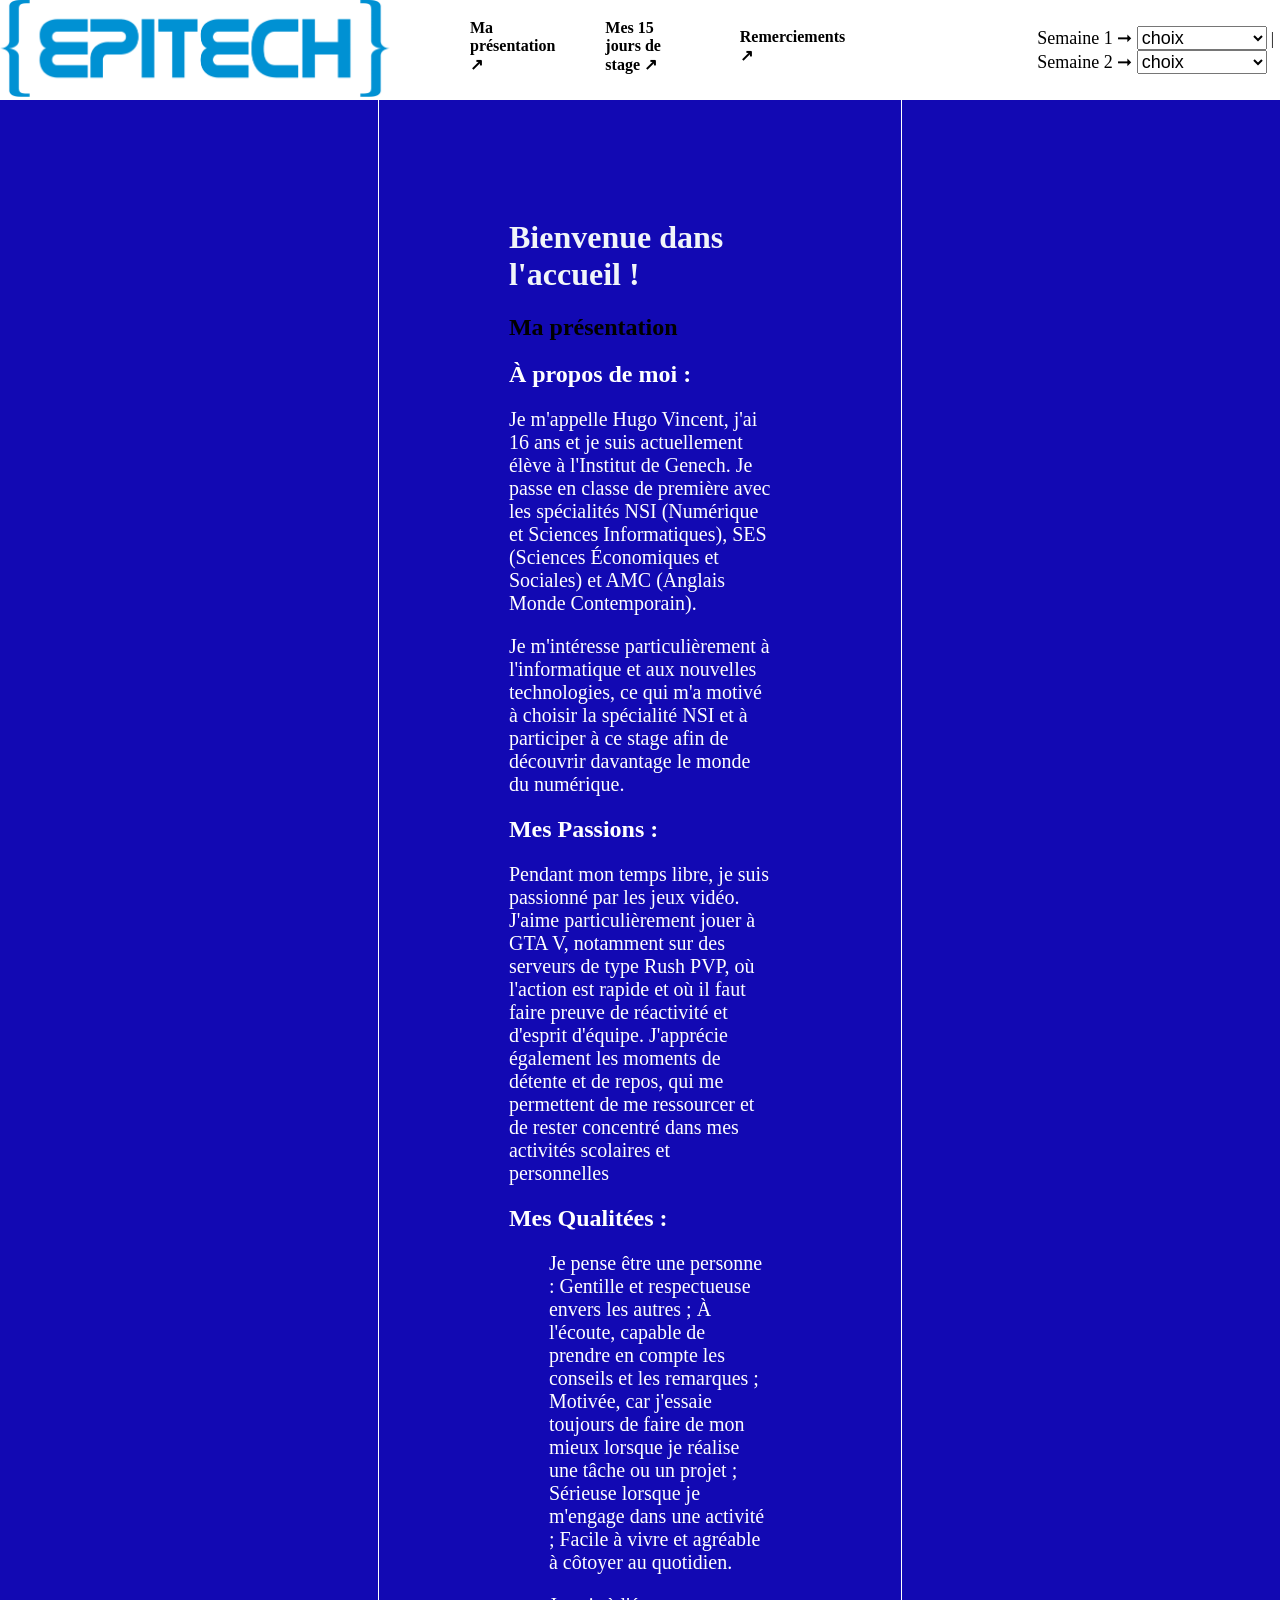
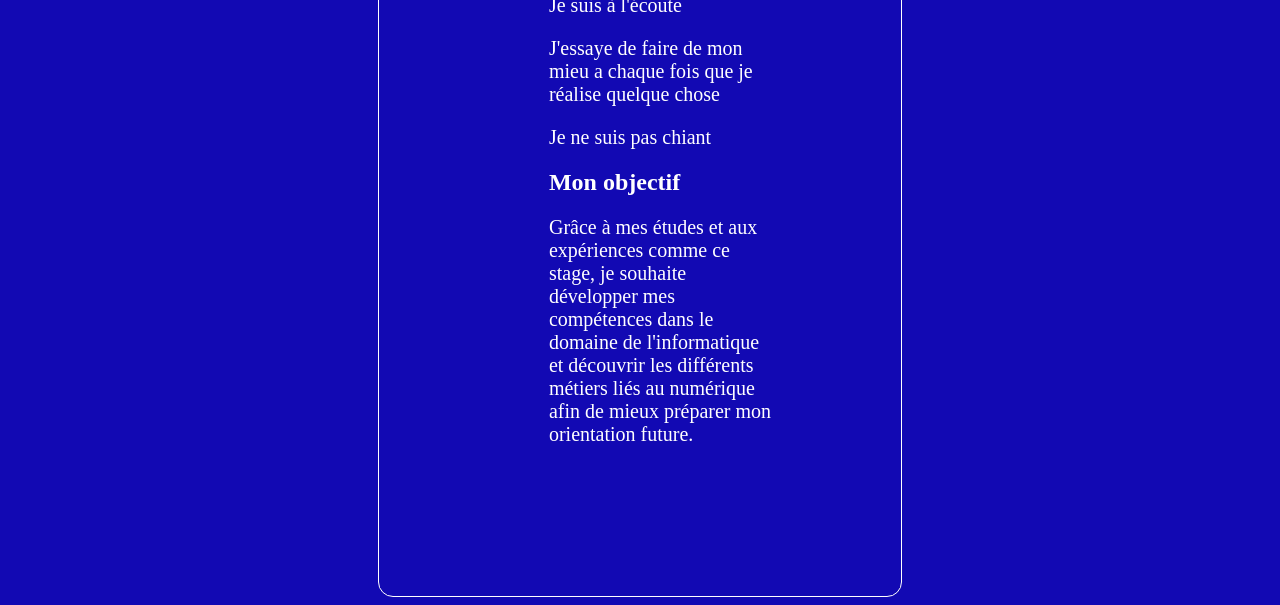
<file: hugo.html>
<!DOCTYPE html>
<html lang="fr">
<head>
    <meta charset="UTF-8">
    <meta name="viewport" content="width=device-width, initial-scale=1.0">
    <title>Mon Portfolio - Hugo</title>
    <link rel="stylesheet" href="style.css">
    <script src="script.js" defer></script>

    <style>
        header h1 {
            color: #f1f5f9;
        }

        body {
            margin-left: 10cm;
            margin-right: 10cm;
            border: solid 1px white;
            border-radius: 15px;
            padding: 130px;
            background-color: #1209b3;
            font-family: "Times New Roman", serif;
        }

        p {
            color: white;
            font-size: 20px;
        } 

        .button {
            text-decoration: none;
            color: black;
            font-weight: bold;
            margin-top: -8px;
            margin-left: 470px;
        }

        .boutton {
            text-decoration: none;
            color: black;
            font-weight: bold;
            margin-top: -8px;
            margin-left: 50px;
        }

        section h2 {
            color: white;
        }

        img {
            background-color: transparent;
        }

        .topbar {
            position: fixed;
            top: 0;
            left: 0;
            width: 100%;
            height: 100px;
            background: white;
            display: flex;
            justify-content: left;
            align-items: center;
            z-index: 1000;
        }

        .contenu {
            margin-top: 80px;
        }

        .logo {
            position: absolute;
            top: 0;
            left: 0;
            width: 390px; 
        }

        label {
            font-size: 18px;
        }

        select {
            width: 130px;
            font-size: 18px;
        }

        .selection {
            margin-left: 15%;    
        }
    </style>
</head>
<body>

    <div class="topbar">
        <a class="button" href="hugo.html">Ma présentation ↗</a>
             <a href="index.html">
                <a class="boutton" href="bombocla.html">Mes 15 jours de stage ↗</a>
                 <a href="index.html"></a>
             <a href="index.html"><a class="boutton" href="remerciement.html">Remerciements ↗</a>
             <a href="index.html">
    <img src="epitech.png" alt="epitech" class="logo">
        </a>
        <div class="selection">
            <label>Semaine 1 ➞ </label>
            <select id="jours" name="jours">
                <option selected value="">choix</option>
                
                <optgroup label="Journée">
                    <option value="day1.html">Day 1</option>
                    <option value="day2.html">Day 2</option>
                    <option value="day3.html">Day 3</option>
                    <option value="day4.html">Day 4</option>
                    <option value="day5.html">Day 5</option>
                </optgroup>

            </select> |
              <label>Semaine 2 ➞ </label>
            <select id="jour" name="jours">
                <option selected value="">choix</option>
                
                <optgroup label="Journée">
                    <option value="day6.html">Day 6</option>
                    <option value="day7.html">Day 7</option>
                    <option value="day8.html">Day 8</option>
                    <option value="day9.html">Day 9</option>
                </optgroup>

            
            </select>
        </div>
    </div>

    <div class="contenu">
        <header>
            <h1>Bienvenue dans l'accueil !</h1>
        </header>

        <main>
    <header>
    <h2 class="header">Ma présentation</h2>
    </header>
    <section>
    <h2>À propos de moi :</h2>
    </section>
    <p>Je m'appelle Hugo Vincent, j'ai 16 ans et je suis actuellement élève à l'Institut de Genech. Je passe en classe de première avec les spécialités NSI (Numérique et Sciences Informatiques), SES (Sciences Économiques et Sociales) et AMC (Anglais Monde Contemporain).</p>
    <p>Je m'intéresse particulièrement à l'informatique et aux nouvelles technologies, ce qui m'a motivé à choisir la spécialité NSI et à participer à ce stage afin de découvrir davantage le monde du numérique.</p>
    <section>
    <h2>Mes Passions :</h2>
        <p>Pendant mon temps libre, je suis passionné par les jeux vidéo. J'aime particulièrement jouer à GTA V, notamment sur des serveurs de type Rush PVP, où l'action est rapide et où il faut faire preuve de réactivité et d'esprit d'équipe.

J'apprécie également les moments de détente et de repos, qui me permettent de me ressourcer et de rester concentré dans mes activités scolaires et personnelles</p>
    </section>

    <section>
    <h2>Mes Qualitées :</h2>
        <ul><p>Je pense être une personne :

    Gentille et respectueuse envers les autres ;
    À l'écoute, capable de prendre en compte les conseils et les remarques ;
    Motivée, car j'essaie toujours de faire de mon mieux lorsque je réalise une tâche ou un projet ;
    Sérieuse lorsque je m'engage dans une activité ;
    Facile à vivre et agréable à côtoyer au quotidien.</p></ul>

    <ul><p>Je suis à l'écoute</p></ul>

    <ul><p>J'essaye de faire de mon mieu a chaque fois que je réalise quelque chose</p></ul>

<ul><p>Je ne suis pas chiant</p>
    <h2>Mon objectif</h2>
    <P>Grâce à mes études et aux expériences comme ce stage, je souhaite développer mes compétences dans le domaine de l'informatique et découvrir les différents métiers liés au numérique afin de mieux préparer mon orientation future.</P>
</body>
</html>
</file>
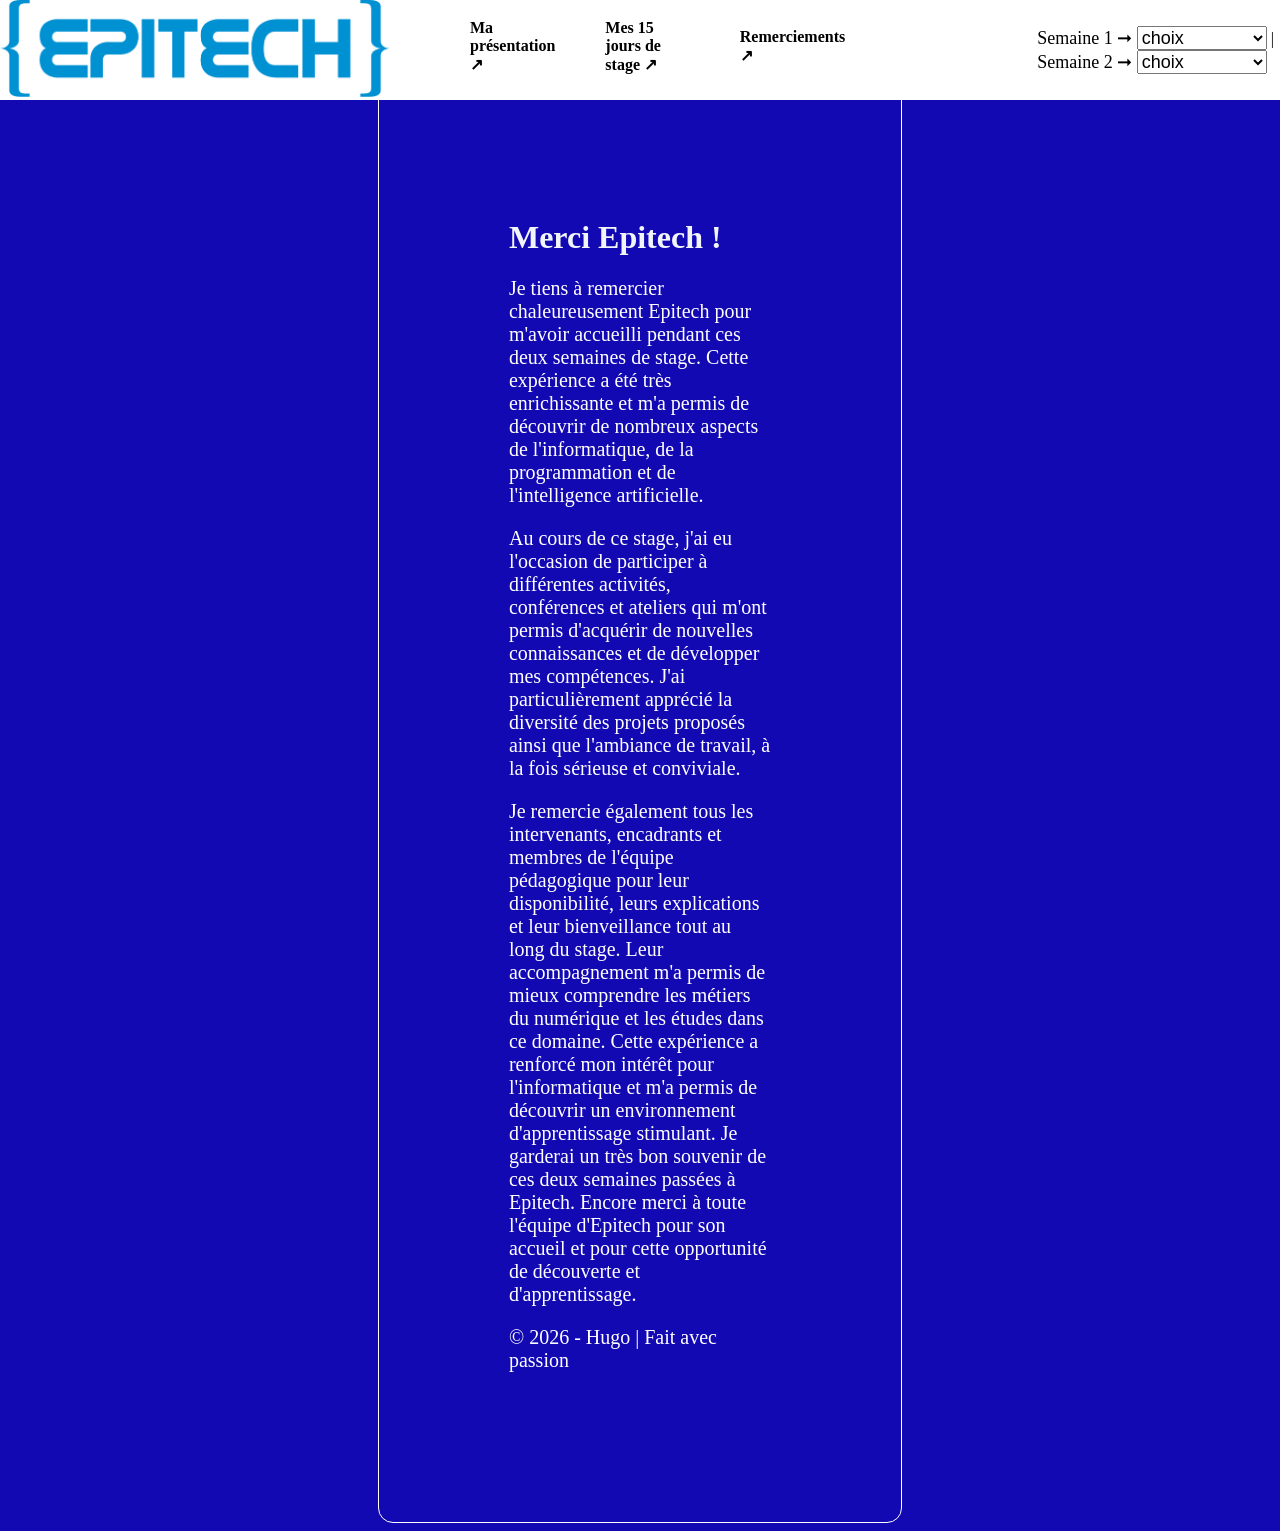
<file: remerciement.html>
<!DOCTYPE html>
<html lang="fr">
<head>
    <meta charset="UTF-8">
    <meta name="viewport" content="width=device-width, initial-scale=1.0">
    <title>Mon Portfolio - Hugo</title>
    <link rel="stylesheet" href="style.css">
    <script src="script.js" defer></script>

    <style>
        header h1 {
            color: #f1f5f9;
        }

        body {
            margin-left: 10cm;
            margin-right: 10cm;
            border: solid 1px white;
            border-radius: 15px;
            padding: 130px;
            background-color: #1209b3;
            font-family: "Times New Roman", serif;
        }

        p {
            color: white;
            font-size: 20px;
        } 

        .button {
            text-decoration: none;
            color: black;
            font-weight: bold;
            margin-top: -8px;
            margin-left: 470px;
        }

        .boutton {
            text-decoration: none;
            color: black;
            font-weight: bold;
            margin-top: -8px;
            margin-left: 50px;
        }

        section h2 {
            color: white;
        }

        img {
            background-color: transparent;
        }

        .topbar {
            position: fixed;
            top: 0;
            left: 0;
            width: 100%;
            height: 100px;
            background: white;
            display: flex;
            justify-content: left;
            align-items: center;
            z-index: 1000;
        }

        .contenu {
            margin-top: 80px;
        }

        .logo {
            position: absolute;
            top: 0;
            left: 0;
            width: 390px; 
        }

        label {
            font-size: 18px;
        }

        select {
            width: 130px;
            font-size: 18px;
        }

        .selection {
            margin-left: 15%;    
        }
    </style>
</head>
<body>

    <div class="topbar">
        <a class="button" href="hugo.html">Ma présentation ↗</a>
             <a href="index.html">
                <a class="boutton" href="bombocla.html">Mes 15 jours de stage ↗</a>
                 <a href="index.html"></a>
             <a href="index.html"><a class="boutton" href="remerciement.html">Remerciements ↗</a>
             <a href="index.html">
    <img src="epitech.png" alt="epitech" class="logo">
        </a>
        <div class="selection">
            <label>Semaine 1 ➞ </label>
            <select id="jours" name="jours">
                <option selected value="">choix</option>
                
                <optgroup label="Journée">
                    <option value="day1.html">Day 1</option>
                    <option value="day2.html">Day 2</option>
                    <option value="day3.html">Day 3</option>
                    <option value="day4.html">Day 4</option>
                    <option value="day5.html">Day 5</option>
                </optgroup>

            </select> |
              <label>Semaine 2 ➞ </label>
            <select id="jour" name="jours">
                <option selected value="">choix</option>
                
                <optgroup label="Journée">
                    <option value="day6.html">Day 6</option>
                    <option value="day7.html">Day 7</option>
                    <option value="day8.html">Day 8</option>
                    <option value="day9.html">Day 9</option>
                </optgroup>

            
            </select>
        </div>
    </div>

    <div class="contenu">
        <header>
            <h1>Merci Epitech !</h1>
        </header>

        <main>
            <section>
                <p>

Je tiens à remercier chaleureusement Epitech pour m'avoir accueilli pendant ces deux semaines de stage. Cette expérience a été très enrichissante et m'a permis de découvrir de nombreux aspects de l'informatique, de la programmation et de l'intelligence artificielle.
</p>

<P>Au cours de ce stage, j'ai eu l'occasion de participer à différentes activités, conférences et ateliers qui m'ont permis d'acquérir de nouvelles connaissances et de développer mes compétences. J'ai particulièrement apprécié la diversité des projets proposés ainsi que l'ambiance de travail, à la fois sérieuse et conviviale.
    </P>

<p>Je remercie également tous les intervenants, encadrants et membres de l'équipe pédagogique pour leur disponibilité, leurs explications et leur bienveillance tout au long du stage. Leur accompagnement m'a permis de mieux comprendre les métiers du numérique et les études dans ce domaine.

Cette expérience a renforcé mon intérêt pour l'informatique et m'a permis de découvrir un environnement d'apprentissage stimulant. Je garderai un très bon souvenir de ces deux semaines passées à Epitech.

Encore merci à toute l'équipe d'Epitech pour son accueil et pour cette opportunité de découverte et d'apprentissage.
</p>
</section>
        </main>

        <footer>
            <p>© 2026 - Hugo | Fait avec passion</p>
        </footer>
    </div>

</body>
</html>
</file>
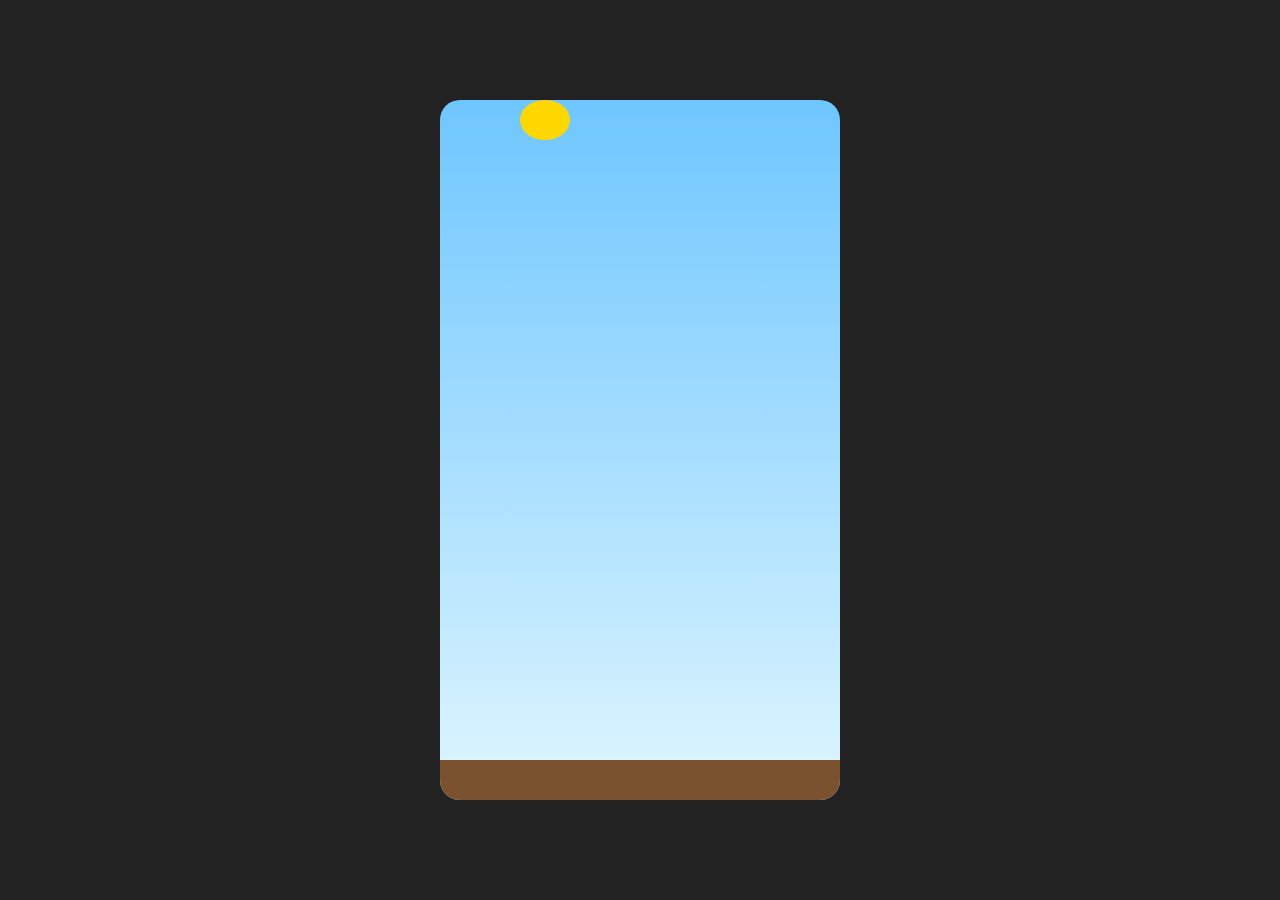
<file: secret.html>
<!DOCTYPE html>
<html lang="fr">
<head>
<meta charset="UTF-8">
<meta name="viewport" content="width=device-width, initial-scale=1.0">
<title>Flappy Bird CSS</title>

<style>
*{
    margin:0;
    padding:0;
    box-sizing:border-box;
}

body{
    display:flex;
    justify-content:center;
    align-items:center;
    height:100vh;
    background:#222;
}

.game{
    position:relative;
    width:400px;
    height:700px;
    overflow:hidden;
    border-radius:20px;
    background:linear-gradient(#6ec6ff,#dff6ff);
}

/* Oiseau */
.bird{
    position:absolute;
    left:80px;
    width:50px;
    height:40px;
    background:gold;
    border-radius:50%;
    animation:fly 1s ease-in-out infinite;
}

@keyframes fly{
    0%{top:250px;}
    50%{top:180px;}
    100%{top:250px;}
}

/* Tuyaux */
.pipe{
    position:absolute;
    width:70px;
    background:linear-gradient(#43a047,#1b5e20);
    right:-100px;
    animation:movePipe 4s linear infinite;
}

.pipe.top{
    height:220px;
    top:0;
}

.pipe.bottom{
    height:260px;
    bottom:0;
}

.pipe2{
    animation-delay:2s;
}

@keyframes movePipe{
    from{
        right:-100px;
    }
    to{
        right:500px;
    }
}

/* Sol */
.ground{
    position:absolute;
    bottom:0;
    width:100%;
    height:40px;
    background:#7a5230;
}
</style>
</head>
<body>

<div class="game">

    <div class="bird"></div>

    <div class="pipe top"></div>
    <div class="pipe bottom"></div>

    <div class="pipe pipe2 top" style="height:160px"></div>
    <div class="pipe pipe2 bottom" style="height:320px"></div>

    <div class="ground"></div>

</div>

</body>
</html>
</file>
<file: style.css>
.texte {
  color: white;
  text-shadow:
    -1px -1px 0 black,
     1px -1px 0 black,
    -1px  1px 0 black,
     1px  1px 0 black;
}
</file>
